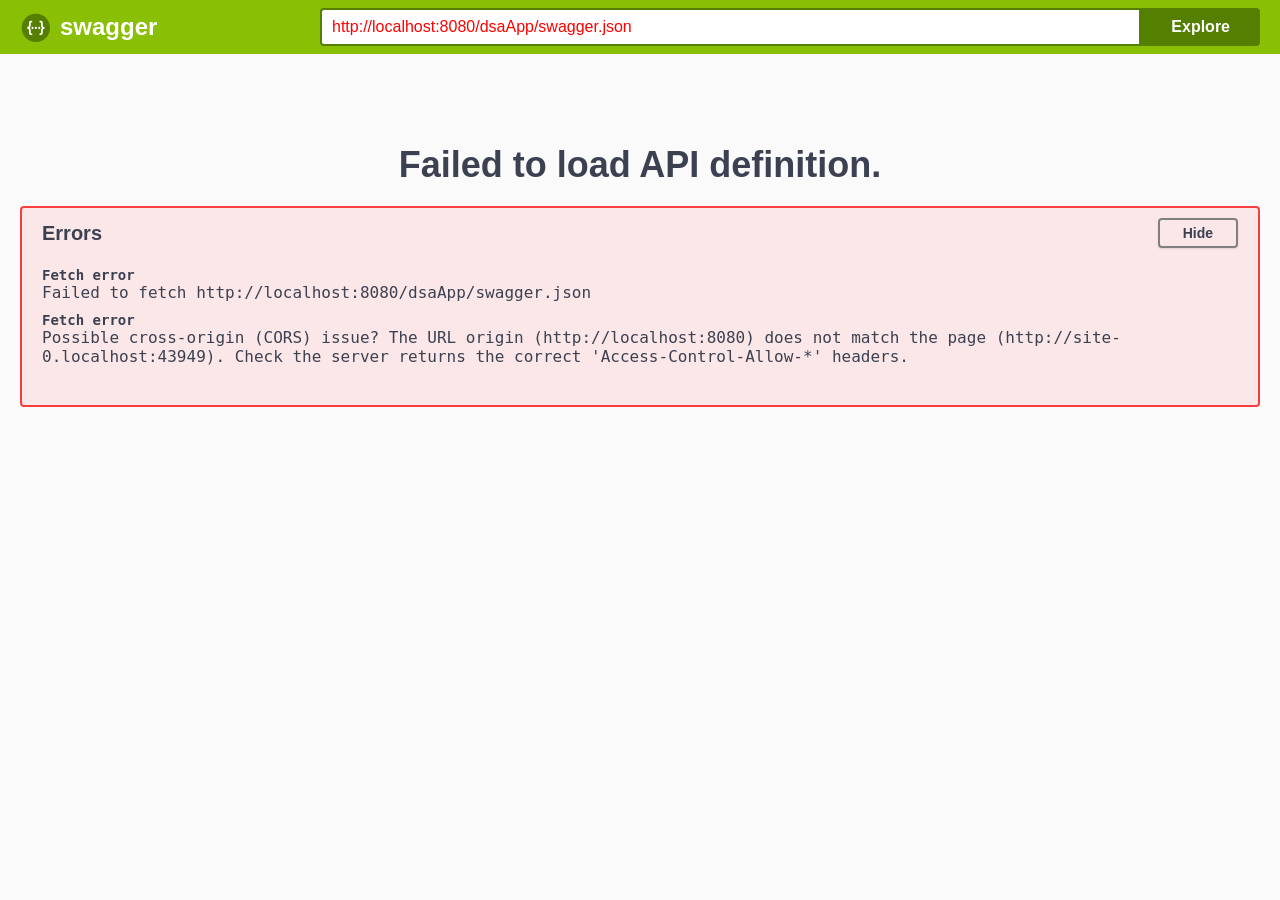
<file: BackEndIntelliJ/public/swagger/index.html>
<!-- HTML for static distribution bundle build -->
<!DOCTYPE html>
<html lang="en">
  <head>
    <meta charset="UTF-8">
    <title>Swagger UI</title>
    <link rel="stylesheet" type="text/css" href="./swagger-ui.css" >
    <link rel="icon" type="image/png" href="./favicon-32x32.png" sizes="32x32" />
    <link rel="icon" type="image/png" href="./favicon-16x16.png" sizes="16x16" />
    <style>
      html
      {
        box-sizing: border-box;
        overflow: -moz-scrollbars-vertical;
        overflow-y: scroll;
      }

      *,
      *:before,
      *:after
      {
        box-sizing: inherit;
      }

      body
      {
        margin:0;
        background: #fafafa;
      }
    </style>
  </head>

  <body>
    <div id="swagger-ui"></div>

    <script src="./swagger-ui-bundle.js"> </script>
    <script src="./swagger-ui-standalone-preset.js"> </script>
    <script>
    window.onload = function() {

      // Build a system
      const ui = SwaggerUIBundle({
        url: "http://localhost:8080/dsaApp/swagger.json",
        dom_id: '#swagger-ui',
        deepLinking: true,
        presets: [
          SwaggerUIBundle.presets.apis,
          SwaggerUIStandalonePreset
        ],
        plugins: [
          SwaggerUIBundle.plugins.DownloadUrl
        ],
        layout: "StandaloneLayout"
      })

      window.ui = ui
    }
  </script>
  </body>
</html>
</file>
<file: BackEndIntelliJ/public/swagger/swagger-ui.css>
.swagger-ui{
  /*! normalize.css v7.0.0 | MIT License | github.com/necolas/normalize.css */font-family:sans-serif;color:#3b4151}.swagger-ui html{line-height:1.15;-ms-text-size-adjust:100%;-webkit-text-size-adjust:100%}.swagger-ui body{margin:0}.swagger-ui article,.swagger-ui aside,.swagger-ui footer,.swagger-ui header,.swagger-ui nav,.swagger-ui section{display:block}.swagger-ui h1{font-size:2em;margin:.67em 0}.swagger-ui figcaption,.swagger-ui figure,.swagger-ui main{display:block}.swagger-ui figure{margin:1em 40px}.swagger-ui hr{-webkit-box-sizing:content-box;box-sizing:content-box;height:0;overflow:visible}.swagger-ui pre{font-family:monospace,monospace;font-size:1em}.swagger-ui a{background-color:transparent;-webkit-text-decoration-skip:objects}.swagger-ui abbr[title]{border-bottom:none;text-decoration:underline;-webkit-text-decoration:underline dotted;text-decoration:underline dotted}.swagger-ui b,.swagger-ui strong{font-weight:inherit;font-weight:bolder}.swagger-ui code,.swagger-ui kbd,.swagger-ui samp{font-family:monospace,monospace;font-size:1em}.swagger-ui dfn{font-style:italic}.swagger-ui mark{background-color:#ff0;color:#000}.swagger-ui small{font-size:80%}.swagger-ui sub,.swagger-ui sup{font-size:75%;line-height:0;position:relative;vertical-align:baseline}.swagger-ui sub{bottom:-.25em}.swagger-ui sup{top:-.5em}.swagger-ui audio,.swagger-ui video{display:inline-block}.swagger-ui audio:not([controls]){display:none;height:0}.swagger-ui img{border-style:none}.swagger-ui svg:not(:root){overflow:hidden}.swagger-ui button,.swagger-ui input,.swagger-ui optgroup,.swagger-ui select,.swagger-ui textarea{font-family:sans-serif;font-size:100%;line-height:1.15;margin:0}.swagger-ui button,.swagger-ui input{overflow:visible}.swagger-ui button,.swagger-ui select{text-transform:none}.swagger-ui [type=reset],.swagger-ui [type=submit],.swagger-ui button,.swagger-ui html [type=button]{-webkit-appearance:button}.swagger-ui [type=button]::-moz-focus-inner,.swagger-ui [type=reset]::-moz-focus-inner,.swagger-ui [type=submit]::-moz-focus-inner,.swagger-ui button::-moz-focus-inner{border-style:none;padding:0}.swagger-ui [type=button]:-moz-focusring,.swagger-ui [type=reset]:-moz-focusring,.swagger-ui [type=submit]:-moz-focusring,.swagger-ui button:-moz-focusring{outline:1px dotted ButtonText}.swagger-ui fieldset{padding:.35em .75em .625em}.swagger-ui legend{-webkit-box-sizing:border-box;box-sizing:border-box;color:inherit;display:table;max-width:100%;padding:0;white-space:normal}.swagger-ui progress{display:inline-block;vertical-align:baseline}.swagger-ui textarea{overflow:auto}.swagger-ui [type=checkbox],.swagger-ui [type=radio]{-webkit-box-sizing:border-box;box-sizing:border-box;padding:0}.swagger-ui [type=number]::-webkit-inner-spin-button,.swagger-ui [type=number]::-webkit-outer-spin-button{height:auto}.swagger-ui [type=search]{-webkit-appearance:textfield;outline-offset:-2px}.swagger-ui [type=search]::-webkit-search-cancel-button,.swagger-ui [type=search]::-webkit-search-decoration{-webkit-appearance:none}.swagger-ui ::-webkit-file-upload-button{-webkit-appearance:button;font:inherit}.swagger-ui details,.swagger-ui menu{display:block}.swagger-ui summary{display:list-item}.swagger-ui canvas{display:inline-block}.swagger-ui [hidden],.swagger-ui template{display:none}.swagger-ui .debug *{outline:1px solid gold}.swagger-ui .debug-white *{outline:1px solid #fff}.swagger-ui .debug-black *{outline:1px solid #000}.swagger-ui .debug-grid{background:transparent url([data-uri]) repeat 0 0}.swagger-ui .debug-grid-16{background:transparent url([data-uri]) repeat 0 0}.swagger-ui .debug-grid-8-solid{background:#fff url([data-uri]) repeat 0 0}.swagger-ui .debug-grid-16-solid{background:#fff url([data-uri]) repeat 0 0}.swagger-ui .border-box,.swagger-ui a,.swagger-ui article,.swagger-ui body,.swagger-ui code,.swagger-ui dd,.swagger-ui div,.swagger-ui dl,.swagger-ui dt,.swagger-ui fieldset,.swagger-ui footer,.swagger-ui form,.swagger-ui h1,.swagger-ui h2,.swagger-ui h3,.swagger-ui h4,.swagger-ui h5,.swagger-ui h6,.swagger-ui header,.swagger-ui html,.swagger-ui input[type=email],.swagger-ui input[type=number],.swagger-ui input[type=password],.swagger-ui input[type=tel],.swagger-ui input[type=text],.swagger-ui input[type=url],.swagger-ui legend,.swagger-ui li,.swagger-ui main,.swagger-ui ol,.swagger-ui p,.swagger-ui pre,.swagger-ui section,.swagger-ui table,.swagger-ui td,.swagger-ui textarea,.swagger-ui th,.swagger-ui tr,.swagger-ui ul{-webkit-box-sizing:border-box;box-sizing:border-box}.swagger-ui .aspect-ratio{height:0;position:relative}.swagger-ui .aspect-ratio--16x9{padding-bottom:56.25%}.swagger-ui .aspect-ratio--9x16{padding-bottom:177.77%}.swagger-ui .aspect-ratio--4x3{padding-bottom:75%}.swagger-ui .aspect-ratio--3x4{padding-bottom:133.33%}.swagger-ui .aspect-ratio--6x4{padding-bottom:66.6%}.swagger-ui .aspect-ratio--4x6{padding-bottom:150%}.swagger-ui .aspect-ratio--8x5{padding-bottom:62.5%}.swagger-ui .aspect-ratio--5x8{padding-bottom:160%}.swagger-ui .aspect-ratio--7x5{padding-bottom:71.42%}.swagger-ui .aspect-ratio--5x7{padding-bottom:140%}.swagger-ui .aspect-ratio--1x1{padding-bottom:100%}.swagger-ui .aspect-ratio--object{position:absolute;top:0;right:0;bottom:0;left:0;width:100%;height:100%;z-index:100}@media screen and (min-width:30em){.swagger-ui .aspect-ratio-ns{height:0;position:relative}.swagger-ui .aspect-ratio--16x9-ns{padding-bottom:56.25%}.swagger-ui .aspect-ratio--9x16-ns{padding-bottom:177.77%}.swagger-ui .aspect-ratio--4x3-ns{padding-bottom:75%}.swagger-ui .aspect-ratio--3x4-ns{padding-bottom:133.33%}.swagger-ui .aspect-ratio--6x4-ns{padding-bottom:66.6%}.swagger-ui .aspect-ratio--4x6-ns{padding-bottom:150%}.swagger-ui .aspect-ratio--8x5-ns{padding-bottom:62.5%}.swagger-ui .aspect-ratio--5x8-ns{padding-bottom:160%}.swagger-ui .aspect-ratio--7x5-ns{padding-bottom:71.42%}.swagger-ui .aspect-ratio--5x7-ns{padding-bottom:140%}.swagger-ui .aspect-ratio--1x1-ns{padding-bottom:100%}.swagger-ui .aspect-ratio--object-ns{position:absolute;top:0;right:0;bottom:0;left:0;width:100%;height:100%;z-index:100}}@media screen and (min-width:30em) and (max-width:60em){.swagger-ui .aspect-ratio-m{height:0;position:relative}.swagger-ui .aspect-ratio--16x9-m{padding-bottom:56.25%}.swagger-ui .aspect-ratio--9x16-m{padding-bottom:177.77%}.swagger-ui .aspect-ratio--4x3-m{padding-bottom:75%}.swagger-ui .aspect-ratio--3x4-m{padding-bottom:133.33%}.swagger-ui .aspect-ratio--6x4-m{padding-bottom:66.6%}.swagger-ui .aspect-ratio--4x6-m{padding-bottom:150%}.swagger-ui .aspect-ratio--8x5-m{padding-bottom:62.5%}.swagger-ui .aspect-ratio--5x8-m{padding-bottom:160%}.swagger-ui .aspect-ratio--7x5-m{padding-bottom:71.42%}.swagger-ui .aspect-ratio--5x7-m{padding-bottom:140%}.swagger-ui .aspect-ratio--1x1-m{padding-bottom:100%}.swagger-ui .aspect-ratio--object-m{position:absolute;top:0;right:0;bottom:0;left:0;width:100%;height:100%;z-index:100}}@media screen and (min-width:60em){.swagger-ui .aspect-ratio-l{height:0;position:relative}.swagger-ui .aspect-ratio--16x9-l{padding-bottom:56.25%}.swagger-ui .aspect-ratio--9x16-l{padding-bottom:177.77%}.swagger-ui .aspect-ratio--4x3-l{padding-bottom:75%}.swagger-ui .aspect-ratio--3x4-l{padding-bottom:133.33%}.swagger-ui .aspect-ratio--6x4-l{padding-bottom:66.6%}.swagger-ui .aspect-ratio--4x6-l{padding-bottom:150%}.swagger-ui .aspect-ratio--8x5-l{padding-bottom:62.5%}.swagger-ui .aspect-ratio--5x8-l{padding-bottom:160%}.swagger-ui .aspect-ratio--7x5-l{padding-bottom:71.42%}.swagger-ui .aspect-ratio--5x7-l{padding-bottom:140%}.swagger-ui .aspect-ratio--1x1-l{padding-bottom:100%}.swagger-ui .aspect-ratio--object-l{position:absolute;top:0;right:0;bottom:0;left:0;width:100%;height:100%;z-index:100}}.swagger-ui img{max-width:100%}.swagger-ui .cover{background-size:cover!important}.swagger-ui .contain{background-size:contain!important}@media screen and (min-width:30em){.swagger-ui .cover-ns{background-size:cover!important}.swagger-ui .contain-ns{background-size:contain!important}}@media screen and (min-width:30em) and (max-width:60em){.swagger-ui .cover-m{background-size:cover!important}.swagger-ui .contain-m{background-size:contain!important}}@media screen and (min-width:60em){.swagger-ui .cover-l{background-size:cover!important}.swagger-ui .contain-l{background-size:contain!important}}.swagger-ui .bg-center{background-repeat:no-repeat;background-position:50%}.swagger-ui .bg-top{background-repeat:no-repeat;background-position:top}.swagger-ui .bg-right{background-repeat:no-repeat;background-position:100%}.swagger-ui .bg-bottom{background-repeat:no-repeat;background-position:bottom}.swagger-ui .bg-left{background-repeat:no-repeat;background-position:0}@media screen and (min-width:30em){.swagger-ui .bg-center-ns{background-repeat:no-repeat;background-position:50%}.swagger-ui .bg-top-ns{background-repeat:no-repeat;background-position:top}.swagger-ui .bg-right-ns{background-repeat:no-repeat;background-position:100%}.swagger-ui .bg-bottom-ns{background-repeat:no-repeat;background-position:bottom}.swagger-ui .bg-left-ns{background-repeat:no-repeat;background-position:0}}@media screen and (min-width:30em) and (max-width:60em){.swagger-ui .bg-center-m{background-repeat:no-repeat;background-position:50%}.swagger-ui .bg-top-m{background-repeat:no-repeat;background-position:top}.swagger-ui .bg-right-m{background-repeat:no-repeat;background-position:100%}.swagger-ui .bg-bottom-m{background-repeat:no-repeat;background-position:bottom}.swagger-ui .bg-left-m{background-repeat:no-repeat;background-position:0}}@media screen and (min-width:60em){.swagger-ui .bg-center-l{background-repeat:no-repeat;background-position:50%}.swagger-ui .bg-top-l{background-repeat:no-repeat;background-position:top}.swagger-ui .bg-right-l{background-repeat:no-repeat;background-position:100%}.swagger-ui .bg-bottom-l{background-repeat:no-repeat;background-position:bottom}.swagger-ui .bg-left-l{background-repeat:no-repeat;background-position:0}}.swagger-ui .outline{outline:1px solid}.swagger-ui .outline-transparent{outline:1px solid transparent}.swagger-ui .outline-0{outline:0}@media screen and (min-width:30em){.swagger-ui .outline-ns{outline:1px solid}.swagger-ui .outline-transparent-ns{outline:1px solid transparent}.swagger-ui .outline-0-ns{outline:0}}@media screen and (min-width:30em) and (max-width:60em){.swagger-ui .outline-m{outline:1px solid}.swagger-ui .outline-transparent-m{outline:1px solid transparent}.swagger-ui .outline-0-m{outline:0}}@media screen and (min-width:60em){.swagger-ui .outline-l{outline:1px solid}.swagger-ui .outline-transparent-l{outline:1px solid transparent}.swagger-ui .outline-0-l{outline:0}}.swagger-ui .ba{border-style:solid;border-width:1px}.swagger-ui .bt{border-top-style:solid;border-top-width:1px}.swagger-ui .br{border-right-style:solid;border-right-width:1px}.swagger-ui .bb{border-bottom-style:solid;border-bottom-width:1px}.swagger-ui .bl{border-left-style:solid;border-left-width:1px}.swagger-ui .bn{border-style:none;border-width:0}@media screen and (min-width:30em){.swagger-ui .ba-ns{border-style:solid;border-width:1px}.swagger-ui .bt-ns{border-top-style:solid;border-top-width:1px}.swagger-ui .br-ns{border-right-style:solid;border-right-width:1px}.swagger-ui .bb-ns{border-bottom-style:solid;border-bottom-width:1px}.swagger-ui .bl-ns{border-left-style:solid;border-left-width:1px}.swagger-ui .bn-ns{border-style:none;border-width:0}}@media screen and (min-width:30em) and (max-width:60em){.swagger-ui .ba-m{border-style:solid;border-width:1px}.swagger-ui .bt-m{border-top-style:solid;border-top-width:1px}.swagger-ui .br-m{border-right-style:solid;border-right-width:1px}.swagger-ui .bb-m{border-bottom-style:solid;border-bottom-width:1px}.swagger-ui .bl-m{border-left-style:solid;border-left-width:1px}.swagger-ui .bn-m{border-style:none;border-width:0}}@media screen and (min-width:60em){.swagger-ui .ba-l{border-style:solid;border-width:1px}.swagger-ui .bt-l{border-top-style:solid;border-top-width:1px}.swagger-ui .br-l{border-right-style:solid;border-right-width:1px}.swagger-ui .bb-l{border-bottom-style:solid;border-bottom-width:1px}.swagger-ui .bl-l{border-left-style:solid;border-left-width:1px}.swagger-ui .bn-l{border-style:none;border-width:0}}.swagger-ui .b--black{border-color:#000}.swagger-ui .b--near-black{border-color:#111}.swagger-ui .b--dark-gray{border-color:#333}.swagger-ui .b--mid-gray{border-color:#555}.swagger-ui .b--gray{border-color:#777}.swagger-ui .b--silver{border-color:#999}.swagger-ui .b--light-silver{border-color:#aaa}.swagger-ui .b--moon-gray{border-color:#ccc}.swagger-ui .b--light-gray{border-color:#eee}.swagger-ui .b--near-white{border-color:#f4f4f4}.swagger-ui .b--white{border-color:#fff}.swagger-ui .b--white-90{border-color:hsla(0,0%,100%,.9)}.swagger-ui .b--white-80{border-color:hsla(0,0%,100%,.8)}.swagger-ui .b--white-70{border-color:hsla(0,0%,100%,.7)}.swagger-ui .b--white-60{border-color:hsla(0,0%,100%,.6)}.swagger-ui .b--white-50{border-color:hsla(0,0%,100%,.5)}.swagger-ui .b--white-40{border-color:hsla(0,0%,100%,.4)}.swagger-ui .b--white-30{border-color:hsla(0,0%,100%,.3)}.swagger-ui .b--white-20{border-color:hsla(0,0%,100%,.2)}.swagger-ui .b--white-10{border-color:hsla(0,0%,100%,.1)}.swagger-ui .b--white-05{border-color:hsla(0,0%,100%,.05)}.swagger-ui .b--white-025{border-color:hsla(0,0%,100%,.025)}.swagger-ui .b--white-0125{border-color:hsla(0,0%,100%,.0125)}.swagger-ui .b--black-90{border-color:rgba(0,0,0,.9)}.swagger-ui .b--black-80{border-color:rgba(0,0,0,.8)}.swagger-ui .b--black-70{border-color:rgba(0,0,0,.7)}.swagger-ui .b--black-60{border-color:rgba(0,0,0,.6)}.swagger-ui .b--black-50{border-color:rgba(0,0,0,.5)}.swagger-ui .b--black-40{border-color:rgba(0,0,0,.4)}.swagger-ui .b--black-30{border-color:rgba(0,0,0,.3)}.swagger-ui .b--black-20{border-color:rgba(0,0,0,.2)}.swagger-ui .b--black-10{border-color:rgba(0,0,0,.1)}.swagger-ui .b--black-05{border-color:rgba(0,0,0,.05)}.swagger-ui .b--black-025{border-color:rgba(0,0,0,.025)}.swagger-ui .b--black-0125{border-color:rgba(0,0,0,.0125)}.swagger-ui .b--dark-red{border-color:#e7040f}.swagger-ui .b--red{border-color:#ff4136}.swagger-ui .b--light-red{border-color:#ff725c}.swagger-ui .b--orange{border-color:#ff6300}.swagger-ui .b--gold{border-color:#ffb700}.swagger-ui .b--yellow{border-color:gold}.swagger-ui .b--light-yellow{border-color:#fbf1a9}.swagger-ui .b--purple{border-color:#5e2ca5}.swagger-ui .b--light-purple{border-color:#a463f2}.swagger-ui .b--dark-pink{border-color:#d5008f}.swagger-ui .b--hot-pink{border-color:#ff41b4}.swagger-ui .b--pink{border-color:#ff80cc}.swagger-ui .b--light-pink{border-color:#ffa3d7}.swagger-ui .b--dark-green{border-color:#137752}.swagger-ui .b--green{border-color:#19a974}.swagger-ui .b--light-green{border-color:#9eebcf}.swagger-ui .b--navy{border-color:#001b44}.swagger-ui .b--dark-blue{border-color:#00449e}.swagger-ui .b--blue{border-color:#357edd}.swagger-ui .b--light-blue{border-color:#96ccff}.swagger-ui .b--lightest-blue{border-color:#cdecff}.swagger-ui .b--washed-blue{border-color:#f6fffe}.swagger-ui .b--washed-green{border-color:#e8fdf5}.swagger-ui .b--washed-yellow{border-color:#fffceb}.swagger-ui .b--washed-red{border-color:#ffdfdf}.swagger-ui .b--transparent{border-color:transparent}.swagger-ui .b--inherit{border-color:inherit}.swagger-ui .br0{border-radius:0}.swagger-ui .br1{border-radius:.125rem}.swagger-ui .br2{border-radius:.25rem}.swagger-ui .br3{border-radius:.5rem}.swagger-ui .br4{border-radius:1rem}.swagger-ui .br-100{border-radius:100%}.swagger-ui .br-pill{border-radius:9999px}.swagger-ui .br--bottom{border-top-left-radius:0;border-top-right-radius:0}.swagger-ui .br--top{border-bottom-left-radius:0;border-bottom-right-radius:0}.swagger-ui .br--right{border-top-left-radius:0;border-bottom-left-radius:0}.swagger-ui .br--left{border-top-right-radius:0;border-bottom-right-radius:0}@media screen and (min-width:30em){.swagger-ui .br0-ns{border-radius:0}.swagger-ui .br1-ns{border-radius:.125rem}.swagger-ui .br2-ns{border-radius:.25rem}.swagger-ui .br3-ns{border-radius:.5rem}.swagger-ui .br4-ns{border-radius:1rem}.swagger-ui .br-100-ns{border-radius:100%}.swagger-ui .br-pill-ns{border-radius:9999px}.swagger-ui .br--bottom-ns{border-top-left-radius:0;border-top-right-radius:0}.swagger-ui .br--top-ns{border-bottom-left-radius:0;border-bottom-right-radius:0}.swagger-ui .br--right-ns{border-top-left-radius:0;border-bottom-left-radius:0}.swagger-ui .br--left-ns{border-top-right-radius:0;border-bottom-right-radius:0}}@media screen and (min-width:30em) and (max-width:60em){.swagger-ui .br0-m{border-radius:0}.swagger-ui .br1-m{border-radius:.125rem}.swagger-ui .br2-m{border-radius:.25rem}.swagger-ui .br3-m{border-radius:.5rem}.swagger-ui .br4-m{border-radius:1rem}.swagger-ui .br-100-m{border-radius:100%}.swagger-ui .br-pill-m{border-radius:9999px}.swagger-ui .br--bottom-m{border-top-left-radius:0;border-top-right-radius:0}.swagger-ui .br--top-m{border-bottom-left-radius:0;border-bottom-right-radius:0}.swagger-ui .br--right-m{border-top-left-radius:0;border-bottom-left-radius:0}.swagger-ui .br--left-m{border-top-right-radius:0;border-bottom-right-radius:0}}@media screen and (min-width:60em){.swagger-ui .br0-l{border-radius:0}.swagger-ui .br1-l{border-radius:.125rem}.swagger-ui .br2-l{border-radius:.25rem}.swagger-ui .br3-l{border-radius:.5rem}.swagger-ui .br4-l{border-radius:1rem}.swagger-ui .br-100-l{border-radius:100%}.swagger-ui .br-pill-l{border-radius:9999px}.swagger-ui .br--bottom-l{border-radius-top-left:0;border-radius-top-right:0}.swagger-ui .br--top-l{border-bottom-left-radius:0;border-bottom-right-radius:0}.swagger-ui .br--right-l{border-top-left-radius:0;border-bottom-left-radius:0}.swagger-ui .br--left-l{border-top-right-radius:0;border-bottom-right-radius:0}}.swagger-ui .b--dotted{border-style:dotted}.swagger-ui .b--dashed{border-style:dashed}.swagger-ui .b--solid{border-style:solid}.swagger-ui .b--none{border-style:none}@media screen and (min-width:30em){.swagger-ui .b--dotted-ns{border-style:dotted}.swagger-ui .b--dashed-ns{border-style:dashed}.swagger-ui .b--solid-ns{border-style:solid}.swagger-ui .b--none-ns{border-style:none}}@media screen and (min-width:30em) and (max-width:60em){.swagger-ui .b--dotted-m{border-style:dotted}.swagger-ui .b--dashed-m{border-style:dashed}.swagger-ui .b--solid-m{border-style:solid}.swagger-ui .b--none-m{border-style:none}}@media screen and (min-width:60em){.swagger-ui .b--dotted-l{border-style:dotted}.swagger-ui .b--dashed-l{border-style:dashed}.swagger-ui .b--solid-l{border-style:solid}.swagger-ui .b--none-l{border-style:none}}.swagger-ui .bw0{border-width:0}.swagger-ui .bw1{border-width:.125rem}.swagger-ui .bw2{border-width:.25rem}.swagger-ui .bw3{border-width:.5rem}.swagger-ui .bw4{border-width:1rem}.swagger-ui .bw5{border-width:2rem}.swagger-ui .bt-0{border-top-width:0}.swagger-ui .br-0{border-right-width:0}.swagger-ui .bb-0{border-bottom-width:0}.swagger-ui .bl-0{border-left-width:0}@media screen and (min-width:30em){.swagger-ui .bw0-ns{border-width:0}.swagger-ui .bw1-ns{border-width:.125rem}.swagger-ui .bw2-ns{border-width:.25rem}.swagger-ui .bw3-ns{border-width:.5rem}.swagger-ui .bw4-ns{border-width:1rem}.swagger-ui .bw5-ns{border-width:2rem}.swagger-ui .bt-0-ns{border-top-width:0}.swagger-ui .br-0-ns{border-right-width:0}.swagger-ui .bb-0-ns{border-bottom-width:0}.swagger-ui .bl-0-ns{border-left-width:0}}@media screen and (min-width:30em) and (max-width:60em){.swagger-ui .bw0-m{border-width:0}.swagger-ui .bw1-m{border-width:.125rem}.swagger-ui .bw2-m{border-width:.25rem}.swagger-ui .bw3-m{border-width:.5rem}.swagger-ui .bw4-m{border-width:1rem}.swagger-ui .bw5-m{border-width:2rem}.swagger-ui .bt-0-m{border-top-width:0}.swagger-ui .br-0-m{border-right-width:0}.swagger-ui .bb-0-m{border-bottom-width:0}.swagger-ui .bl-0-m{border-left-width:0}}@media screen and (min-width:60em){.swagger-ui .bw0-l{border-width:0}.swagger-ui .bw1-l{border-width:.125rem}.swagger-ui .bw2-l{border-width:.25rem}.swagger-ui .bw3-l{border-width:.5rem}.swagger-ui .bw4-l{border-width:1rem}.swagger-ui .bw5-l{border-width:2rem}.swagger-ui .bt-0-l{border-top-width:0}.swagger-ui .br-0-l{border-right-width:0}.swagger-ui .bb-0-l{border-bottom-width:0}.swagger-ui .bl-0-l{border-left-width:0}}.swagger-ui .shadow-1{-webkit-box-shadow:0 0 4px 2px rgba(0,0,0,.2);box-shadow:0 0 4px 2px rgba(0,0,0,.2)}.swagger-ui .shadow-2{-webkit-box-shadow:0 0 8px 2px rgba(0,0,0,.2);box-shadow:0 0 8px 2px rgba(0,0,0,.2)}.swagger-ui .shadow-3{-webkit-box-shadow:2px 2px 4px 2px rgba(0,0,0,.2);box-shadow:2px 2px 4px 2px rgba(0,0,0,.2)}.swagger-ui .shadow-4{-webkit-box-shadow:2px 2px 8px 0 rgba(0,0,0,.2);box-shadow:2px 2px 8px 0 rgba(0,0,0,.2)}.swagger-ui .shadow-5{-webkit-box-shadow:4px 4px 8px 0 rgba(0,0,0,.2);box-shadow:4px 4px 8px 0 rgba(0,0,0,.2)}@media screen and (min-width:30em){.swagger-ui .shadow-1-ns{-webkit-box-shadow:0 0 4px 2px rgba(0,0,0,.2);box-shadow:0 0 4px 2px rgba(0,0,0,.2)}.swagger-ui .shadow-2-ns{-webkit-box-shadow:0 0 8px 2px rgba(0,0,0,.2);box-shadow:0 0 8px 2px rgba(0,0,0,.2)}.swagger-ui .shadow-3-ns{-webkit-box-shadow:2px 2px 4px 2px rgba(0,0,0,.2);box-shadow:2px 2px 4px 2px rgba(0,0,0,.2)}.swagger-ui .shadow-4-ns{-webkit-box-shadow:2px 2px 8px 0 rgba(0,0,0,.2);box-shadow:2px 2px 8px 0 rgba(0,0,0,.2)}.swagger-ui .shadow-5-ns{-webkit-box-shadow:4px 4px 8px 0 rgba(0,0,0,.2);box-shadow:4px 4px 8px 0 rgba(0,0,0,.2)}}@media screen and (min-width:30em) and (max-width:60em){.swagger-ui .shadow-1-m{-webkit-box-shadow:0 0 4px 2px rgba(0,0,0,.2);box-shadow:0 0 4px 2px rgba(0,0,0,.2)}.swagger-ui .shadow-2-m{-webkit-box-shadow:0 0 8px 2px rgba(0,0,0,.2);box-shadow:0 0 8px 2px rgba(0,0,0,.2)}.swagger-ui .shadow-3-m{-webkit-box-shadow:2px 2px 4px 2px rgba(0,0,0,.2);box-shadow:2px 2px 4px 2px rgba(0,0,0,.2)}.swagger-ui .shadow-4-m{-webkit-box-shadow:2px 2px 8px 0 rgba(0,0,0,.2);box-shadow:2px 2px 8px 0 rgba(0,0,0,.2)}.swagger-ui .shadow-5-m{-webkit-box-shadow:4px 4px 8px 0 rgba(0,0,0,.2);box-shadow:4px 4px 8px 0 rgba(0,0,0,.2)}}@media screen and (min-width:60em){.swagger-ui .shadow-1-l{-webkit-box-shadow:0 0 4px 2px rgba(0,0,0,.2);box-shadow:0 0 4px 2px rgba(0,0,0,.2)}.swagger-ui .shadow-2-l{-webkit-box-shadow:0 0 8px 2px rgba(0,0,0,.2);box-shadow:0 0 8px 2px rgba(0,0,0,.2)}.swagger-ui .shadow-3-l{-webkit-box-shadow:2px 2px 4px 2px rgba(0,0,0,.2);box-shadow:2px 2px 4px 2px rgba(0,0,0,.2)}.swagger-ui .shadow-4-l{-webkit-box-shadow:2px 2px 8px 0 rgba(0,0,0,.2);box-shadow:2px 2px 8px 0 rgba(0,0,0,.2)}.swagger-ui .shadow-5-l{-webkit-box-shadow:4px 4px 8px 0 rgba(0,0,0,.2);box-shadow:4px 4px 8px 0 rgba(0,0,0,.2)}}.swagger-ui .pre{overflow-x:auto;overflow-y:hidden;overflow:scroll}.swagger-ui .top-0{top:0}.swagger-ui .right-0{right:0}.swagger-ui .bottom-0{bottom:0}.swagger-ui .left-0{left:0}.swagger-ui .top-1{top:1rem}.swagger-ui .right-1{right:1rem}.swagger-ui .bottom-1{bottom:1rem}.swagger-ui .left-1{left:1rem}.swagger-ui .top-2{top:2rem}.swagger-ui .right-2{right:2rem}.swagger-ui .bottom-2{bottom:2rem}.swagger-ui .left-2{left:2rem}.swagger-ui .top--1{top:-1rem}.swagger-ui .right--1{right:-1rem}.swagger-ui .bottom--1{bottom:-1rem}.swagger-ui .left--1{left:-1rem}.swagger-ui .top--2{top:-2rem}.swagger-ui .right--2{right:-2rem}.swagger-ui .bottom--2{bottom:-2rem}.swagger-ui .left--2{left:-2rem}.swagger-ui .absolute--fill{top:0;right:0;bottom:0;left:0}@media screen and (min-width:30em){.swagger-ui .top-0-ns{top:0}.swagger-ui .left-0-ns{left:0}.swagger-ui .right-0-ns{right:0}.swagger-ui .bottom-0-ns{bottom:0}.swagger-ui .top-1-ns{top:1rem}.swagger-ui .left-1-ns{left:1rem}.swagger-ui .right-1-ns{right:1rem}.swagger-ui .bottom-1-ns{bottom:1rem}.swagger-ui .top-2-ns{top:2rem}.swagger-ui .left-2-ns{left:2rem}.swagger-ui .right-2-ns{right:2rem}.swagger-ui .bottom-2-ns{bottom:2rem}.swagger-ui .top--1-ns{top:-1rem}.swagger-ui .right--1-ns{right:-1rem}.swagger-ui .bottom--1-ns{bottom:-1rem}.swagger-ui .left--1-ns{left:-1rem}.swagger-ui .top--2-ns{top:-2rem}.swagger-ui .right--2-ns{right:-2rem}.swagger-ui .bottom--2-ns{bottom:-2rem}.swagger-ui .left--2-ns{left:-2rem}.swagger-ui .absolute--fill-ns{top:0;right:0;bottom:0;left:0}}@media screen and (min-width:30em) and (max-width:60em){.swagger-ui .top-0-m{top:0}.swagger-ui .left-0-m{left:0}.swagger-ui .right-0-m{right:0}.swagger-ui .bottom-0-m{bottom:0}.swagger-ui .top-1-m{top:1rem}.swagger-ui .left-1-m{left:1rem}.swagger-ui .right-1-m{right:1rem}.swagger-ui .bottom-1-m{bottom:1rem}.swagger-ui .top-2-m{top:2rem}.swagger-ui .left-2-m{left:2rem}.swagger-ui .right-2-m{right:2rem}.swagger-ui .bottom-2-m{bottom:2rem}.swagger-ui .top--1-m{top:-1rem}.swagger-ui .right--1-m{right:-1rem}.swagger-ui .bottom--1-m{bottom:-1rem}.swagger-ui .left--1-m{left:-1rem}.swagger-ui .top--2-m{top:-2rem}.swagger-ui .right--2-m{right:-2rem}.swagger-ui .bottom--2-m{bottom:-2rem}.swagger-ui .left--2-m{left:-2rem}.swagger-ui .absolute--fill-m{top:0;right:0;bottom:0;left:0}}@media screen and (min-width:60em){.swagger-ui .top-0-l{top:0}.swagger-ui .left-0-l{left:0}.swagger-ui .right-0-l{right:0}.swagger-ui .bottom-0-l{bottom:0}.swagger-ui .top-1-l{top:1rem}.swagger-ui .left-1-l{left:1rem}.swagger-ui .right-1-l{right:1rem}.swagger-ui .bottom-1-l{bottom:1rem}.swagger-ui .top-2-l{top:2rem}.swagger-ui .left-2-l{left:2rem}.swagger-ui .right-2-l{right:2rem}.swagger-ui .bottom-2-l{bottom:2rem}.swagger-ui .top--1-l{top:-1rem}.swagger-ui .right--1-l{right:-1rem}.swagger-ui .bottom--1-l{bottom:-1rem}.swagger-ui .left--1-l{left:-1rem}.swagger-ui .top--2-l{top:-2rem}.swagger-ui .right--2-l{right:-2rem}.swagger-ui .bottom--2-l{bottom:-2rem}.swagger-ui .left--2-l{left:-2rem}.swagger-ui .absolute--fill-l{top:0;right:0;bottom:0;left:0}}.swagger-ui .cf:after,.swagger-ui .cf:before{content:" ";display:table}.swagger-ui .cf:after{clear:both}.swagger-ui .cf{*zoom:1}.swagger-ui .cl{clear:left}.swagger-ui .cr{clear:right}.swagger-ui .cb{clear:both}.swagger-ui .cn{clear:none}@media screen and (min-width:30em){.swagger-ui .cl-ns{clear:left}.swagger-ui .cr-ns{clear:right}.swagger-ui .cb-ns{clear:both}.swagger-ui .cn-ns{clear:none}}@media screen and (min-width:30em) and (max-width:60em){.swagger-ui .cl-m{clear:left}.swagger-ui .cr-m{clear:right}.swagger-ui .cb-m{clear:both}.swagger-ui .cn-m{clear:none}}@media screen and (min-width:60em){.swagger-ui .cl-l{clear:left}.swagger-ui .cr-l{clear:right}.swagger-ui .cb-l{clear:both}.swagger-ui .cn-l{clear:none}}.swagger-ui .dn{display:none}.swagger-ui .di{display:inline}.swagger-ui .db{display:block}.swagger-ui .dib{display:inline-block}.swagger-ui .dit{display:inline-table}.swagger-ui .dt{display:table}.swagger-ui .dtc{display:table-cell}.swagger-ui .dt-row{display:table-row}.swagger-ui .dt-row-group{display:table-row-group}.swagger-ui .dt-column{display:table-column}.swagger-ui .dt-column-group{display:table-column-group}.swagger-ui .dt--fixed{table-layout:fixed;width:100%}@media screen and (min-width:30em){.swagger-ui .dn-ns{display:none}.swagger-ui .di-ns{display:inline}.swagger-ui .db-ns{display:block}.swagger-ui .dib-ns{display:inline-block}.swagger-ui .dit-ns{display:inline-table}.swagger-ui .dt-ns{display:table}.swagger-ui .dtc-ns{display:table-cell}.swagger-ui .dt-row-ns{display:table-row}.swagger-ui .dt-row-group-ns{display:table-row-group}.swagger-ui .dt-column-ns{display:table-column}.swagger-ui .dt-column-group-ns{display:table-column-group}.swagger-ui .dt--fixed-ns{table-layout:fixed;width:100%}}@media screen and (min-width:30em) and (max-width:60em){.swagger-ui .dn-m{display:none}.swagger-ui .di-m{display:inline}.swagger-ui .db-m{display:block}.swagger-ui .dib-m{display:inline-block}.swagger-ui .dit-m{display:inline-table}.swagger-ui .dt-m{display:table}.swagger-ui .dtc-m{display:table-cell}.swagger-ui .dt-row-m{display:table-row}.swagger-ui .dt-row-group-m{display:table-row-group}.swagger-ui .dt-column-m{display:table-column}.swagger-ui .dt-column-group-m{display:table-column-group}.swagger-ui .dt--fixed-m{table-layout:fixed;width:100%}}@media screen and (min-width:60em){.swagger-ui .dn-l{display:none}.swagger-ui .di-l{display:inline}.swagger-ui .db-l{display:block}.swagger-ui .dib-l{display:inline-block}.swagger-ui .dit-l{display:inline-table}.swagger-ui .dt-l{display:table}.swagger-ui .dtc-l{display:table-cell}.swagger-ui .dt-row-l{display:table-row}.swagger-ui .dt-row-group-l{display:table-row-group}.swagger-ui .dt-column-l{display:table-column}.swagger-ui .dt-column-group-l{display:table-column-group}.swagger-ui .dt--fixed-l{table-layout:fixed;width:100%}}.swagger-ui .flex{display:-webkit-box;display:-ms-flexbox;display:flex}.swagger-ui .inline-flex{display:-webkit-inline-box;display:-ms-inline-flexbox;display:inline-flex}.swagger-ui .flex-auto{-webkit-box-flex:1;-ms-flex:1 1 auto;flex:1 1 auto;min-width:0;min-height:0}.swagger-ui .flex-none{-webkit-box-flex:0;-ms-flex:none;flex:none}.swagger-ui .flex-column{-webkit-box-orient:vertical;-webkit-box-direction:normal;-ms-flex-direction:column;flex-direction:column}.swagger-ui .flex-row{-webkit-box-orient:horizontal;-webkit-box-direction:normal;-ms-flex-direction:row;flex-direction:row}.swagger-ui .flex-wrap{-ms-flex-wrap:wrap;flex-wrap:wrap}.swagger-ui .flex-nowrap{-ms-flex-wrap:nowrap;flex-wrap:nowrap}.swagger-ui .flex-wrap-reverse{-ms-flex-wrap:wrap-reverse;flex-wrap:wrap-reverse}.swagger-ui .flex-column-reverse{-webkit-box-orient:vertical;-webkit-box-direction:reverse;-ms-flex-direction:column-reverse;flex-direction:column-reverse}.swagger-ui .flex-row-reverse{-webkit-box-orient:horizontal;-webkit-box-direction:reverse;-ms-flex-direction:row-reverse;flex-direction:row-reverse}.swagger-ui .items-start{-webkit-box-align:start;-ms-flex-align:start;align-items:flex-start}.swagger-ui .items-end{-webkit-box-align:end;-ms-flex-align:end;align-items:flex-end}.swagger-ui .items-center{-webkit-box-align:center;-ms-flex-align:center;align-items:center}.swagger-ui .items-baseline{-webkit-box-align:baseline;-ms-flex-align:baseline;align-items:baseline}.swagger-ui .items-stretch{-webkit-box-align:stretch;-ms-flex-align:stretch;align-items:stretch}.swagger-ui .self-start{-ms-flex-item-align:start;align-self:flex-start}.swagger-ui .self-end{-ms-flex-item-align:end;align-self:flex-end}.swagger-ui .self-center{-ms-flex-item-align:center;align-self:center}.swagger-ui .self-baseline{-ms-flex-item-align:baseline;align-self:baseline}.swagger-ui .self-stretch{-ms-flex-item-align:stretch;align-self:stretch}.swagger-ui .justify-start{-webkit-box-pack:start;-ms-flex-pack:start;justify-content:flex-start}.swagger-ui .justify-end{-webkit-box-pack:end;-ms-flex-pack:end;justify-content:flex-end}.swagger-ui .justify-center{-webkit-box-pack:center;-ms-flex-pack:center;justify-content:center}.swagger-ui .justify-between{-webkit-box-pack:justify;-ms-flex-pack:justify;justify-content:space-between}.swagger-ui .justify-around{-ms-flex-pack:distribute;justify-content:space-around}.swagger-ui .content-start{-ms-flex-line-pack:start;align-content:flex-start}.swagger-ui .content-end{-ms-flex-line-pack:end;align-content:flex-end}.swagger-ui .content-center{-ms-flex-line-pack:center;align-content:center}.swagger-ui .content-between{-ms-flex-line-pack:justify;align-content:space-between}.swagger-ui .content-around{-ms-flex-line-pack:distribute;align-content:space-around}.swagger-ui .content-stretch{-ms-flex-line-pack:stretch;align-content:stretch}.swagger-ui .order-0{-webkit-box-ordinal-group:1;-ms-flex-order:0;order:0}.swagger-ui .order-1{-webkit-box-ordinal-group:2;-ms-flex-order:1;order:1}.swagger-ui .order-2{-webkit-box-ordinal-group:3;-ms-flex-order:2;order:2}.swagger-ui .order-3{-webkit-box-ordinal-group:4;-ms-flex-order:3;order:3}.swagger-ui .order-4{-webkit-box-ordinal-group:5;-ms-flex-order:4;order:4}.swagger-ui .order-5{-webkit-box-ordinal-group:6;-ms-flex-order:5;order:5}.swagger-ui .order-6{-webkit-box-ordinal-group:7;-ms-flex-order:6;order:6}.swagger-ui .order-7{-webkit-box-ordinal-group:8;-ms-flex-order:7;order:7}.swagger-ui .order-8{-webkit-box-ordinal-group:9;-ms-flex-order:8;order:8}.swagger-ui .order-last{-webkit-box-ordinal-group:100000;-ms-flex-order:99999;order:99999}.swagger-ui .flex-grow-0{-webkit-box-flex:0;-ms-flex-positive:0;flex-grow:0}.swagger-ui .flex-grow-1{-webkit-box-flex:1;-ms-flex-positive:1;flex-grow:1}.swagger-ui .flex-shrink-0{-ms-flex-negative:0;flex-shrink:0}.swagger-ui .flex-shrink-1{-ms-flex-negative:1;flex-shrink:1}@media screen and (min-width:30em){.swagger-ui .flex-ns{display:-webkit-box;display:-ms-flexbox;display:flex}.swagger-ui .inline-flex-ns{display:-webkit-inline-box;display:-ms-inline-flexbox;display:inline-flex}.swagger-ui .flex-auto-ns{-webkit-box-flex:1;-ms-flex:1 1 auto;flex:1 1 auto;min-width:0;min-height:0}.swagger-ui .flex-none-ns{-webkit-box-flex:0;-ms-flex:none;flex:none}.swagger-ui .flex-column-ns{-webkit-box-orient:vertical;-webkit-box-direction:normal;-ms-flex-direction:column;flex-direction:column}.swagger-ui .flex-row-ns{-webkit-box-orient:horizontal;-webkit-box-direction:normal;-ms-flex-direction:row;flex-direction:row}.swagger-ui .flex-wrap-ns{-ms-flex-wrap:wrap;flex-wrap:wrap}.swagger-ui .flex-nowrap-ns{-ms-flex-wrap:nowrap;flex-wrap:nowrap}.swagger-ui .flex-wrap-reverse-ns{-ms-flex-wrap:wrap-reverse;flex-wrap:wrap-reverse}.swagger-ui .flex-column-reverse-ns{-webkit-box-orient:vertical;-webkit-box-direction:reverse;-ms-flex-direction:column-reverse;flex-direction:column-reverse}.swagger-ui .flex-row-reverse-ns{-webkit-box-orient:horizontal;-webkit-box-direction:reverse;-ms-flex-direction:row-reverse;flex-direction:row-reverse}.swagger-ui .items-start-ns{-webkit-box-align:start;-ms-flex-align:start;align-items:flex-start}.swagger-ui .items-end-ns{-webkit-box-align:end;-ms-flex-align:end;align-items:flex-end}.swagger-ui .items-center-ns{-webkit-box-align:center;-ms-flex-align:center;align-items:center}.swagger-ui .items-baseline-ns{-webkit-box-align:baseline;-ms-flex-align:baseline;align-items:baseline}.swagger-ui .items-stretch-ns{-webkit-box-align:stretch;-ms-flex-align:stretch;align-items:stretch}.swagger-ui .self-start-ns{-ms-flex-item-align:start;align-self:flex-start}.swagger-ui .self-end-ns{-ms-flex-item-align:end;align-self:flex-end}.swagger-ui .self-center-ns{-ms-flex-item-align:center;align-self:center}.swagger-ui .self-baseline-ns{-ms-flex-item-align:baseline;align-self:baseline}.swagger-ui .self-stretch-ns{-ms-flex-item-align:stretch;align-self:stretch}.swagger-ui .justify-start-ns{-webkit-box-pack:start;-ms-flex-pack:start;justify-content:flex-start}.swagger-ui .justify-end-ns{-webkit-box-pack:end;-ms-flex-pack:end;justify-content:flex-end}.swagger-ui .justify-center-ns{-webkit-box-pack:center;-ms-flex-pack:center;justify-content:center}.swagger-ui .justify-between-ns{-webkit-box-pack:justify;-ms-flex-pack:justify;justify-content:space-between}.swagger-ui .justify-around-ns{-ms-flex-pack:distribute;justify-content:space-around}.swagger-ui .content-start-ns{-ms-flex-line-pack:start;align-content:flex-start}.swagger-ui .content-end-ns{-ms-flex-line-pack:end;align-content:flex-end}.swagger-ui .content-center-ns{-ms-flex-line-pack:center;align-content:center}.swagger-ui .content-between-ns{-ms-flex-line-pack:justify;align-content:space-between}.swagger-ui .content-around-ns{-ms-flex-line-pack:distribute;align-content:space-around}.swagger-ui .content-stretch-ns{-ms-flex-line-pack:stretch;align-content:stretch}.swagger-ui .order-0-ns{-webkit-box-ordinal-group:1;-ms-flex-order:0;order:0}.swagger-ui .order-1-ns{-webkit-box-ordinal-group:2;-ms-flex-order:1;order:1}.swagger-ui .order-2-ns{-webkit-box-ordinal-group:3;-ms-flex-order:2;order:2}.swagger-ui .order-3-ns{-webkit-box-ordinal-group:4;-ms-flex-order:3;order:3}.swagger-ui .order-4-ns{-webkit-box-ordinal-group:5;-ms-flex-order:4;order:4}.swagger-ui .order-5-ns{-webkit-box-ordinal-group:6;-ms-flex-order:5;order:5}.swagger-ui .order-6-ns{-webkit-box-ordinal-group:7;-ms-flex-order:6;order:6}.swagger-ui .order-7-ns{-webkit-box-ordinal-group:8;-ms-flex-order:7;order:7}.swagger-ui .order-8-ns{-webkit-box-ordinal-group:9;-ms-flex-order:8;order:8}.swagger-ui .order-last-ns{-webkit-box-ordinal-group:100000;-ms-flex-order:99999;order:99999}.swagger-ui .flex-grow-0-ns{-webkit-box-flex:0;-ms-flex-positive:0;flex-grow:0}.swagger-ui .flex-grow-1-ns{-webkit-box-flex:1;-ms-flex-positive:1;flex-grow:1}.swagger-ui .flex-shrink-0-ns{-ms-flex-negative:0;flex-shrink:0}.swagger-ui .flex-shrink-1-ns{-ms-flex-negative:1;flex-shrink:1}}@media screen and (min-width:30em) and (max-width:60em){.swagger-ui .flex-m{display:-webkit-box;display:-ms-flexbox;display:flex}.swagger-ui .inline-flex-m{display:-webkit-inline-box;display:-ms-inline-flexbox;display:inline-flex}.swagger-ui .flex-auto-m{-webkit-box-flex:1;-ms-flex:1 1 auto;flex:1 1 auto;min-width:0;min-height:0}.swagger-ui .flex-none-m{-webkit-box-flex:0;-ms-flex:none;flex:none}.swagger-ui .flex-column-m{-webkit-box-orient:vertical;-webkit-box-direction:normal;-ms-flex-direction:column;flex-direction:column}.swagger-ui .flex-row-m{-webkit-box-orient:horizontal;-webkit-box-direction:normal;-ms-flex-direction:row;flex-direction:row}.swagger-ui .flex-wrap-m{-ms-flex-wrap:wrap;flex-wrap:wrap}.swagger-ui .flex-nowrap-m{-ms-flex-wrap:nowrap;flex-wrap:nowrap}.swagger-ui .flex-wrap-reverse-m{-ms-flex-wrap:wrap-reverse;flex-wrap:wrap-reverse}.swagger-ui .flex-column-reverse-m{-webkit-box-orient:vertical;-webkit-box-direction:reverse;-ms-flex-direction:column-reverse;flex-direction:column-reverse}.swagger-ui .flex-row-reverse-m{-webkit-box-orient:horizontal;-webkit-box-direction:reverse;-ms-flex-direction:row-reverse;flex-direction:row-reverse}.swagger-ui .items-start-m{-webkit-box-align:start;-ms-flex-align:start;align-items:flex-start}.swagger-ui .items-end-m{-webkit-box-align:end;-ms-flex-align:end;align-items:flex-end}.swagger-ui .items-center-m{-webkit-box-align:center;-ms-flex-align:center;align-items:center}.swagger-ui .items-baseline-m{-webkit-box-align:baseline;-ms-flex-align:baseline;align-items:baseline}.swagger-ui .items-stretch-m{-webkit-box-align:stretch;-ms-flex-align:stretch;align-items:stretch}.swagger-ui .self-start-m{-ms-flex-item-align:start;align-self:flex-start}.swagger-ui .self-end-m{-ms-flex-item-align:end;align-self:flex-end}.swagger-ui .self-center-m{-ms-flex-item-align:center;align-self:center}.swagger-ui .self-baseline-m{-ms-flex-item-align:baseline;align-self:baseline}.swagger-ui .self-stretch-m{-ms-flex-item-align:stretch;align-self:stretch}.swagger-ui .justify-start-m{-webkit-box-pack:start;-ms-flex-pack:start;justify-content:flex-start}.swagger-ui .justify-end-m{-webkit-box-pack:end;-ms-flex-pack:end;justify-content:flex-end}.swagger-ui .justify-center-m{-webkit-box-pack:center;-ms-flex-pack:center;justify-content:center}.swagger-ui .justify-between-m{-webkit-box-pack:justify;-ms-flex-pack:justify;justify-content:space-between}.swagger-ui .justify-around-m{-ms-flex-pack:distribute;justify-content:space-around}.swagger-ui .content-start-m{-ms-flex-line-pack:start;align-content:flex-start}.swagger-ui .content-end-m{-ms-flex-line-pack:end;align-content:flex-end}.swagger-ui .content-center-m{-ms-flex-line-pack:center;align-content:center}.swagger-ui .content-between-m{-ms-flex-line-pack:justify;align-content:space-between}.swagger-ui .content-around-m{-ms-flex-line-pack:distribute;align-content:space-around}.swagger-ui .content-stretch-m{-ms-flex-line-pack:stretch;align-content:stretch}.swagger-ui .order-0-m{-webkit-box-ordinal-group:1;-ms-flex-order:0;order:0}.swagger-ui .order-1-m{-webkit-box-ordinal-group:2;-ms-flex-order:1;order:1}.swagger-ui .order-2-m{-webkit-box-ordinal-group:3;-ms-flex-order:2;order:2}.swagger-ui .order-3-m{-webkit-box-ordinal-group:4;-ms-flex-order:3;order:3}.swagger-ui .order-4-m{-webkit-box-ordinal-group:5;-ms-flex-order:4;order:4}.swagger-ui .order-5-m{-webkit-box-ordinal-group:6;-ms-flex-order:5;order:5}.swagger-ui .order-6-m{-webkit-box-ordinal-group:7;-ms-flex-order:6;order:6}.swagger-ui .order-7-m{-webkit-box-ordinal-group:8;-ms-flex-order:7;order:7}.swagger-ui .order-8-m{-webkit-box-ordinal-group:9;-ms-flex-order:8;order:8}.swagger-ui .order-last-m{-webkit-box-ordinal-group:100000;-ms-flex-order:99999;order:99999}.swagger-ui .flex-grow-0-m{-webkit-box-flex:0;-ms-flex-positive:0;flex-grow:0}.swagger-ui .flex-grow-1-m{-webkit-box-flex:1;-ms-flex-positive:1;flex-grow:1}.swagger-ui .flex-shrink-0-m{-ms-flex-negative:0;flex-shrink:0}.swagger-ui .flex-shrink-1-m{-ms-flex-negative:1;flex-shrink:1}}@media screen and (min-width:60em){.swagger-ui .flex-l{display:-webkit-box;display:-ms-flexbox;display:flex}.swagger-ui .inline-flex-l{display:-webkit-inline-box;display:-ms-inline-flexbox;display:inline-flex}.swagger-ui .flex-auto-l{-webkit-box-flex:1;-ms-flex:1 1 auto;flex:1 1 auto;min-width:0;min-height:0}.swagger-ui .flex-none-l{-webkit-box-flex:0;-ms-flex:none;flex:none}.swagger-ui .flex-column-l{-webkit-box-orient:vertical;-webkit-box-direction:normal;-ms-flex-direction:column;flex-direction:column}.swagger-ui .flex-row-l{-webkit-box-orient:horizontal;-webkit-box-direction:normal;-ms-flex-direction:row;flex-direction:row}.swagger-ui .flex-wrap-l{-ms-flex-wrap:wrap;flex-wrap:wrap}.swagger-ui .flex-nowrap-l{-ms-flex-wrap:nowrap;flex-wrap:nowrap}.swagger-ui .flex-wrap-reverse-l{-ms-flex-wrap:wrap-reverse;flex-wrap:wrap-reverse}.swagger-ui .flex-column-reverse-l{-webkit-box-orient:vertical;-webkit-box-direction:reverse;-ms-flex-direction:column-reverse;flex-direction:column-reverse}.swagger-ui .flex-row-reverse-l{-webkit-box-orient:horizontal;-webkit-box-direction:reverse;-ms-flex-direction:row-reverse;flex-direction:row-reverse}.swagger-ui .items-start-l{-webkit-box-align:start;-ms-flex-align:start;align-items:flex-start}.swagger-ui .items-end-l{-webkit-box-align:end;-ms-flex-align:end;align-items:flex-end}.swagger-ui .items-center-l{-webkit-box-align:center;-ms-flex-align:center;align-items:center}.swagger-ui .items-baseline-l{-webkit-box-align:baseline;-ms-flex-align:baseline;align-items:baseline}.swagger-ui .items-stretch-l{-webkit-box-align:stretch;-ms-flex-align:stretch;align-items:stretch}.swagger-ui .self-start-l{-ms-flex-item-align:start;align-self:flex-start}.swagger-ui .self-end-l{-ms-flex-item-align:end;align-self:flex-end}.swagger-ui .self-center-l{-ms-flex-item-align:center;align-self:center}.swagger-ui .self-baseline-l{-ms-flex-item-align:baseline;align-self:baseline}.swagger-ui .self-stretch-l{-ms-flex-item-align:stretch;align-self:stretch}.swagger-ui .justify-start-l{-webkit-box-pack:start;-ms-flex-pack:start;justify-content:flex-start}.swagger-ui .justify-end-l{-webkit-box-pack:end;-ms-flex-pack:end;justify-content:flex-end}.swagger-ui .justify-center-l{-webkit-box-pack:center;-ms-flex-pack:center;justify-content:center}.swagger-ui .justify-between-l{-webkit-box-pack:justify;-ms-flex-pack:justify;justify-content:space-between}.swagger-ui .justify-around-l{-ms-flex-pack:distribute;justify-content:space-around}.swagger-ui .content-start-l{-ms-flex-line-pack:start;align-content:flex-start}.swagger-ui .content-end-l{-ms-flex-line-pack:end;align-content:flex-end}.swagger-ui .content-center-l{-ms-flex-line-pack:center;align-content:center}.swagger-ui .content-between-l{-ms-flex-line-pack:justify;align-content:space-between}.swagger-ui .content-around-l{-ms-flex-line-pack:distribute;align-content:space-around}.swagger-ui .content-stretch-l{-ms-flex-line-pack:stretch;align-content:stretch}.swagger-ui .order-0-l{-webkit-box-ordinal-group:1;-ms-flex-order:0;order:0}.swagger-ui .order-1-l{-webkit-box-ordinal-group:2;-ms-flex-order:1;order:1}.swagger-ui .order-2-l{-webkit-box-ordinal-group:3;-ms-flex-order:2;order:2}.swagger-ui .order-3-l{-webkit-box-ordinal-group:4;-ms-flex-order:3;order:3}.swagger-ui .order-4-l{-webkit-box-ordinal-group:5;-ms-flex-order:4;order:4}.swagger-ui .order-5-l{-webkit-box-ordinal-group:6;-ms-flex-order:5;order:5}.swagger-ui .order-6-l{-webkit-box-ordinal-group:7;-ms-flex-order:6;order:6}.swagger-ui .order-7-l{-webkit-box-ordinal-group:8;-ms-flex-order:7;order:7}.swagger-ui .order-8-l{-webkit-box-ordinal-group:9;-ms-flex-order:8;order:8}.swagger-ui .order-last-l{-webkit-box-ordinal-group:100000;-ms-flex-order:99999;order:99999}.swagger-ui .flex-grow-0-l{-webkit-box-flex:0;-ms-flex-positive:0;flex-grow:0}.swagger-ui .flex-grow-1-l{-webkit-box-flex:1;-ms-flex-positive:1;flex-grow:1}.swagger-ui .flex-shrink-0-l{-ms-flex-negative:0;flex-shrink:0}.swagger-ui .flex-shrink-1-l{-ms-flex-negative:1;flex-shrink:1}}.swagger-ui .fl{float:left;_display:inline}.swagger-ui .fr{float:right;_display:inline}.swagger-ui .fn{float:none}@media screen and (min-width:30em){.swagger-ui .fl-ns{float:left;_display:inline}.swagger-ui .fr-ns{float:right;_display:inline}.swagger-ui .fn-ns{float:none}}@media screen and (min-width:30em) and (max-width:60em){.swagger-ui .fl-m{float:left;_display:inline}.swagger-ui .fr-m{float:right;_display:inline}.swagger-ui .fn-m{float:none}}@media screen and (min-width:60em){.swagger-ui .fl-l{float:left;_display:inline}.swagger-ui .fr-l{float:right;_display:inline}.swagger-ui .fn-l{float:none}}.swagger-ui .sans-serif{font-family:-apple-system,BlinkMacSystemFont,avenir next,avenir,helvetica,helvetica neue,ubuntu,roboto,noto,segoe ui,arial,sans-serif}.swagger-ui .serif{font-family:georgia,serif}.swagger-ui .system-sans-serif{font-family:sans-serif}.swagger-ui .system-serif{font-family:serif}.swagger-ui .code,.swagger-ui code{font-family:Consolas,monaco,monospace}.swagger-ui .courier{font-family:Courier Next,courier,monospace}.swagger-ui .helvetica{font-family:helvetica neue,helvetica,sans-serif}.swagger-ui .avenir{font-family:avenir next,avenir,sans-serif}.swagger-ui .athelas{font-family:athelas,georgia,serif}.swagger-ui .georgia{font-family:georgia,serif}.swagger-ui .times{font-family:times,serif}.swagger-ui .bodoni{font-family:Bodoni MT,serif}.swagger-ui .calisto{font-family:Calisto MT,serif}.swagger-ui .garamond{font-family:garamond,serif}.swagger-ui .baskerville{font-family:baskerville,serif}.swagger-ui .i{font-style:italic}.swagger-ui .fs-normal{font-style:normal}@media screen and (min-width:30em){.swagger-ui .i-ns{font-style:italic}.swagger-ui .fs-normal-ns{font-style:normal}}@media screen and (min-width:30em) and (max-width:60em){.swagger-ui .i-m{font-style:italic}.swagger-ui .fs-normal-m{font-style:normal}}@media screen and (min-width:60em){.swagger-ui .i-l{font-style:italic}.swagger-ui .fs-normal-l{font-style:normal}}.swagger-ui .normal{font-weight:400}.swagger-ui .b{font-weight:700}.swagger-ui .fw1{font-weight:100}.swagger-ui .fw2{font-weight:200}.swagger-ui .fw3{font-weight:300}.swagger-ui .fw4{font-weight:400}.swagger-ui .fw5{font-weight:500}.swagger-ui .fw6{font-weight:600}.swagger-ui .fw7{font-weight:700}.swagger-ui .fw8{font-weight:800}.swagger-ui .fw9{font-weight:900}@media screen and (min-width:30em){.swagger-ui .normal-ns{font-weight:400}.swagger-ui .b-ns{font-weight:700}.swagger-ui .fw1-ns{font-weight:100}.swagger-ui .fw2-ns{font-weight:200}.swagger-ui .fw3-ns{font-weight:300}.swagger-ui .fw4-ns{font-weight:400}.swagger-ui .fw5-ns{font-weight:500}.swagger-ui .fw6-ns{font-weight:600}.swagger-ui .fw7-ns{font-weight:700}.swagger-ui .fw8-ns{font-weight:800}.swagger-ui .fw9-ns{font-weight:900}}@media screen and (min-width:30em) and (max-width:60em){.swagger-ui .normal-m{font-weight:400}.swagger-ui .b-m{font-weight:700}.swagger-ui .fw1-m{font-weight:100}.swagger-ui .fw2-m{font-weight:200}.swagger-ui .fw3-m{font-weight:300}.swagger-ui .fw4-m{font-weight:400}.swagger-ui .fw5-m{font-weight:500}.swagger-ui .fw6-m{font-weight:600}.swagger-ui .fw7-m{font-weight:700}.swagger-ui .fw8-m{font-weight:800}.swagger-ui .fw9-m{font-weight:900}}@media screen and (min-width:60em){.swagger-ui .normal-l{font-weight:400}.swagger-ui .b-l{font-weight:700}.swagger-ui .fw1-l{font-weight:100}.swagger-ui .fw2-l{font-weight:200}.swagger-ui .fw3-l{font-weight:300}.swagger-ui .fw4-l{font-weight:400}.swagger-ui .fw5-l{font-weight:500}.swagger-ui .fw6-l{font-weight:600}.swagger-ui .fw7-l{font-weight:700}.swagger-ui .fw8-l{font-weight:800}.swagger-ui .fw9-l{font-weight:900}}.swagger-ui .input-reset{-webkit-appearance:none;-moz-appearance:none}.swagger-ui .button-reset::-moz-focus-inner,.swagger-ui .input-reset::-moz-focus-inner{border:0;padding:0}.swagger-ui .h1{height:1rem}.swagger-ui .h2{height:2rem}.swagger-ui .h3{height:4rem}.swagger-ui .h4{height:8rem}.swagger-ui .h5{height:16rem}.swagger-ui .h-25{height:25%}.swagger-ui .h-50{height:50%}.swagger-ui .h-75{height:75%}.swagger-ui .h-100{height:100%}.swagger-ui .min-h-100{min-height:100%}.swagger-ui .vh-25{height:25vh}.swagger-ui .vh-50{height:50vh}.swagger-ui .vh-75{height:75vh}.swagger-ui .vh-100{height:100vh}.swagger-ui .min-vh-100{min-height:100vh}.swagger-ui .h-auto{height:auto}.swagger-ui .h-inherit{height:inherit}@media screen and (min-width:30em){.swagger-ui .h1-ns{height:1rem}.swagger-ui .h2-ns{height:2rem}.swagger-ui .h3-ns{height:4rem}.swagger-ui .h4-ns{height:8rem}.swagger-ui .h5-ns{height:16rem}.swagger-ui .h-25-ns{height:25%}.swagger-ui .h-50-ns{height:50%}.swagger-ui .h-75-ns{height:75%}.swagger-ui .h-100-ns{height:100%}.swagger-ui .min-h-100-ns{min-height:100%}.swagger-ui .vh-25-ns{height:25vh}.swagger-ui .vh-50-ns{height:50vh}.swagger-ui .vh-75-ns{height:75vh}.swagger-ui .vh-100-ns{height:100vh}.swagger-ui .min-vh-100-ns{min-height:100vh}.swagger-ui .h-auto-ns{height:auto}.swagger-ui .h-inherit-ns{height:inherit}}@media screen and (min-width:30em) and (max-width:60em){.swagger-ui .h1-m{height:1rem}.swagger-ui .h2-m{height:2rem}.swagger-ui .h3-m{height:4rem}.swagger-ui .h4-m{height:8rem}.swagger-ui .h5-m{height:16rem}.swagger-ui .h-25-m{height:25%}.swagger-ui .h-50-m{height:50%}.swagger-ui .h-75-m{height:75%}.swagger-ui .h-100-m{height:100%}.swagger-ui .min-h-100-m{min-height:100%}.swagger-ui .vh-25-m{height:25vh}.swagger-ui .vh-50-m{height:50vh}.swagger-ui .vh-75-m{height:75vh}.swagger-ui .vh-100-m{height:100vh}.swagger-ui .min-vh-100-m{min-height:100vh}.swagger-ui .h-auto-m{height:auto}.swagger-ui .h-inherit-m{height:inherit}}@media screen and (min-width:60em){.swagger-ui .h1-l{height:1rem}.swagger-ui .h2-l{height:2rem}.swagger-ui .h3-l{height:4rem}.swagger-ui .h4-l{height:8rem}.swagger-ui .h5-l{height:16rem}.swagger-ui .h-25-l{height:25%}.swagger-ui .h-50-l{height:50%}.swagger-ui .h-75-l{height:75%}.swagger-ui .h-100-l{height:100%}.swagger-ui .min-h-100-l{min-height:100%}.swagger-ui .vh-25-l{height:25vh}.swagger-ui .vh-50-l{height:50vh}.swagger-ui .vh-75-l{height:75vh}.swagger-ui .vh-100-l{height:100vh}.swagger-ui .min-vh-100-l{min-height:100vh}.swagger-ui .h-auto-l{height:auto}.swagger-ui .h-inherit-l{height:inherit}}.swagger-ui .tracked{letter-spacing:.1em}.swagger-ui .tracked-tight{letter-spacing:-.05em}.swagger-ui .tracked-mega{letter-spacing:.25em}@media screen and (min-width:30em){.swagger-ui .tracked-ns{letter-spacing:.1em}.swagger-ui .tracked-tight-ns{letter-spacing:-.05em}.swagger-ui .tracked-mega-ns{letter-spacing:.25em}}@media screen and (min-width:30em) and (max-width:60em){.swagger-ui .tracked-m{letter-spacing:.1em}.swagger-ui .tracked-tight-m{letter-spacing:-.05em}.swagger-ui .tracked-mega-m{letter-spacing:.25em}}@media screen and (min-width:60em){.swagger-ui .tracked-l{letter-spacing:.1em}.swagger-ui .tracked-tight-l{letter-spacing:-.05em}.swagger-ui .tracked-mega-l{letter-spacing:.25em}}.swagger-ui .lh-solid{line-height:1}.swagger-ui .lh-title{line-height:1.25}.swagger-ui .lh-copy{line-height:1.5}@media screen and (min-width:30em){.swagger-ui .lh-solid-ns{line-height:1}.swagger-ui .lh-title-ns{line-height:1.25}.swagger-ui .lh-copy-ns{line-height:1.5}}@media screen and (min-width:30em) and (max-width:60em){.swagger-ui .lh-solid-m{line-height:1}.swagger-ui .lh-title-m{line-height:1.25}.swagger-ui .lh-copy-m{line-height:1.5}}@media screen and (min-width:60em){.swagger-ui .lh-solid-l{line-height:1}.swagger-ui .lh-title-l{line-height:1.25}.swagger-ui .lh-copy-l{line-height:1.5}}.swagger-ui .link{text-decoration:none}.swagger-ui .link,.swagger-ui .link:active,.swagger-ui .link:focus,.swagger-ui .link:hover,.swagger-ui .link:link,.swagger-ui .link:visited{-webkit-transition:color .15s ease-in;transition:color .15s ease-in}.swagger-ui .link:focus{outline:1px dotted currentColor}.swagger-ui .list{list-style-type:none}.swagger-ui .mw-100{max-width:100%}.swagger-ui .mw1{max-width:1rem}.swagger-ui .mw2{max-width:2rem}.swagger-ui .mw3{max-width:4rem}.swagger-ui .mw4{max-width:8rem}.swagger-ui .mw5{max-width:16rem}.swagger-ui .mw6{max-width:32rem}.swagger-ui .mw7{max-width:48rem}.swagger-ui .mw8{max-width:64rem}.swagger-ui .mw9{max-width:96rem}.swagger-ui .mw-none{max-width:none}@media screen and (min-width:30em){.swagger-ui .mw-100-ns{max-width:100%}.swagger-ui .mw1-ns{max-width:1rem}.swagger-ui .mw2-ns{max-width:2rem}.swagger-ui .mw3-ns{max-width:4rem}.swagger-ui .mw4-ns{max-width:8rem}.swagger-ui .mw5-ns{max-width:16rem}.swagger-ui .mw6-ns{max-width:32rem}.swagger-ui .mw7-ns{max-width:48rem}.swagger-ui .mw8-ns{max-width:64rem}.swagger-ui .mw9-ns{max-width:96rem}.swagger-ui .mw-none-ns{max-width:none}}@media screen and (min-width:30em) and (max-width:60em){.swagger-ui .mw-100-m{max-width:100%}.swagger-ui .mw1-m{max-width:1rem}.swagger-ui .mw2-m{max-width:2rem}.swagger-ui .mw3-m{max-width:4rem}.swagger-ui .mw4-m{max-width:8rem}.swagger-ui .mw5-m{max-width:16rem}.swagger-ui .mw6-m{max-width:32rem}.swagger-ui .mw7-m{max-width:48rem}.swagger-ui .mw8-m{max-width:64rem}.swagger-ui .mw9-m{max-width:96rem}.swagger-ui .mw-none-m{max-width:none}}@media screen and (min-width:60em){.swagger-ui .mw-100-l{max-width:100%}.swagger-ui .mw1-l{max-width:1rem}.swagger-ui .mw2-l{max-width:2rem}.swagger-ui .mw3-l{max-width:4rem}.swagger-ui .mw4-l{max-width:8rem}.swagger-ui .mw5-l{max-width:16rem}.swagger-ui .mw6-l{max-width:32rem}.swagger-ui .mw7-l{max-width:48rem}.swagger-ui .mw8-l{max-width:64rem}.swagger-ui .mw9-l{max-width:96rem}.swagger-ui .mw-none-l{max-width:none}}.swagger-ui .w1{width:1rem}.swagger-ui .w2{width:2rem}.swagger-ui .w3{width:4rem}.swagger-ui .w4{width:8rem}.swagger-ui .w5{width:16rem}.swagger-ui .w-10{width:10%}.swagger-ui .w-20{width:20%}.swagger-ui .w-25{width:25%}.swagger-ui .w-30{width:30%}.swagger-ui .w-33{width:33%}.swagger-ui .w-34{width:34%}.swagger-ui .w-40{width:40%}.swagger-ui .w-50{width:50%}.swagger-ui .w-60{width:60%}.swagger-ui .w-70{width:70%}.swagger-ui .w-75{width:75%}.swagger-ui .w-80{width:80%}.swagger-ui .w-90{width:90%}.swagger-ui .w-100{width:100%}.swagger-ui .w-third{width:33.33333%}.swagger-ui .w-two-thirds{width:66.66667%}.swagger-ui .w-auto{width:auto}@media screen and (min-width:30em){.swagger-ui .w1-ns{width:1rem}.swagger-ui .w2-ns{width:2rem}.swagger-ui .w3-ns{width:4rem}.swagger-ui .w4-ns{width:8rem}.swagger-ui .w5-ns{width:16rem}.swagger-ui .w-10-ns{width:10%}.swagger-ui .w-20-ns{width:20%}.swagger-ui .w-25-ns{width:25%}.swagger-ui .w-30-ns{width:30%}.swagger-ui .w-33-ns{width:33%}.swagger-ui .w-34-ns{width:34%}.swagger-ui .w-40-ns{width:40%}.swagger-ui .w-50-ns{width:50%}.swagger-ui .w-60-ns{width:60%}.swagger-ui .w-70-ns{width:70%}.swagger-ui .w-75-ns{width:75%}.swagger-ui .w-80-ns{width:80%}.swagger-ui .w-90-ns{width:90%}.swagger-ui .w-100-ns{width:100%}.swagger-ui .w-third-ns{width:33.33333%}.swagger-ui .w-two-thirds-ns{width:66.66667%}.swagger-ui .w-auto-ns{width:auto}}@media screen and (min-width:30em) and (max-width:60em){.swagger-ui .w1-m{width:1rem}.swagger-ui .w2-m{width:2rem}.swagger-ui .w3-m{width:4rem}.swagger-ui .w4-m{width:8rem}.swagger-ui .w5-m{width:16rem}.swagger-ui .w-10-m{width:10%}.swagger-ui .w-20-m{width:20%}.swagger-ui .w-25-m{width:25%}.swagger-ui .w-30-m{width:30%}.swagger-ui .w-33-m{width:33%}.swagger-ui .w-34-m{width:34%}.swagger-ui .w-40-m{width:40%}.swagger-ui .w-50-m{width:50%}.swagger-ui .w-60-m{width:60%}.swagger-ui .w-70-m{width:70%}.swagger-ui .w-75-m{width:75%}.swagger-ui .w-80-m{width:80%}.swagger-ui .w-90-m{width:90%}.swagger-ui .w-100-m{width:100%}.swagger-ui .w-third-m{width:33.33333%}.swagger-ui .w-two-thirds-m{width:66.66667%}.swagger-ui .w-auto-m{width:auto}}@media screen and (min-width:60em){.swagger-ui .w1-l{width:1rem}.swagger-ui .w2-l{width:2rem}.swagger-ui .w3-l{width:4rem}.swagger-ui .w4-l{width:8rem}.swagger-ui .w5-l{width:16rem}.swagger-ui .w-10-l{width:10%}.swagger-ui .w-20-l{width:20%}.swagger-ui .w-25-l{width:25%}.swagger-ui .w-30-l{width:30%}.swagger-ui .w-33-l{width:33%}.swagger-ui .w-34-l{width:34%}.swagger-ui .w-40-l{width:40%}.swagger-ui .w-50-l{width:50%}.swagger-ui .w-60-l{width:60%}.swagger-ui .w-70-l{width:70%}.swagger-ui .w-75-l{width:75%}.swagger-ui .w-80-l{width:80%}.swagger-ui .w-90-l{width:90%}.swagger-ui .w-100-l{width:100%}.swagger-ui .w-third-l{width:33.33333%}.swagger-ui .w-two-thirds-l{width:66.66667%}.swagger-ui .w-auto-l{width:auto}}.swagger-ui .overflow-visible{overflow:visible}.swagger-ui .overflow-hidden{overflow:hidden}.swagger-ui .overflow-scroll{overflow:scroll}.swagger-ui .overflow-auto{overflow:auto}.swagger-ui .overflow-x-visible{overflow-x:visible}.swagger-ui .overflow-x-hidden{overflow-x:hidden}.swagger-ui .overflow-x-scroll{overflow-x:scroll}.swagger-ui .overflow-x-auto{overflow-x:auto}.swagger-ui .overflow-y-visible{overflow-y:visible}.swagger-ui .overflow-y-hidden{overflow-y:hidden}.swagger-ui .overflow-y-scroll{overflow-y:scroll}.swagger-ui .overflow-y-auto{overflow-y:auto}@media screen and (min-width:30em){.swagger-ui .overflow-visible-ns{overflow:visible}.swagger-ui .overflow-hidden-ns{overflow:hidden}.swagger-ui .overflow-scroll-ns{overflow:scroll}.swagger-ui .overflow-auto-ns{overflow:auto}.swagger-ui .overflow-x-visible-ns{overflow-x:visible}.swagger-ui .overflow-x-hidden-ns{overflow-x:hidden}.swagger-ui .overflow-x-scroll-ns{overflow-x:scroll}.swagger-ui .overflow-x-auto-ns{overflow-x:auto}.swagger-ui .overflow-y-visible-ns{overflow-y:visible}.swagger-ui .overflow-y-hidden-ns{overflow-y:hidden}.swagger-ui .overflow-y-scroll-ns{overflow-y:scroll}.swagger-ui .overflow-y-auto-ns{overflow-y:auto}}@media screen and (min-width:30em) and (max-width:60em){.swagger-ui .overflow-visible-m{overflow:visible}.swagger-ui .overflow-hidden-m{overflow:hidden}.swagger-ui .overflow-scroll-m{overflow:scroll}.swagger-ui .overflow-auto-m{overflow:auto}.swagger-ui .overflow-x-visible-m{overflow-x:visible}.swagger-ui .overflow-x-hidden-m{overflow-x:hidden}.swagger-ui .overflow-x-scroll-m{overflow-x:scroll}.swagger-ui .overflow-x-auto-m{overflow-x:auto}.swagger-ui .overflow-y-visible-m{overflow-y:visible}.swagger-ui .overflow-y-hidden-m{overflow-y:hidden}.swagger-ui .overflow-y-scroll-m{overflow-y:scroll}.swagger-ui .overflow-y-auto-m{overflow-y:auto}}@media screen and (min-width:60em){.swagger-ui .overflow-visible-l{overflow:visible}.swagger-ui .overflow-hidden-l{overflow:hidden}.swagger-ui .overflow-scroll-l{overflow:scroll}.swagger-ui .overflow-auto-l{overflow:auto}.swagger-ui .overflow-x-visible-l{overflow-x:visible}.swagger-ui .overflow-x-hidden-l{overflow-x:hidden}.swagger-ui .overflow-x-scroll-l{overflow-x:scroll}.swagger-ui .overflow-x-auto-l{overflow-x:auto}.swagger-ui .overflow-y-visible-l{overflow-y:visible}.swagger-ui .overflow-y-hidden-l{overflow-y:hidden}.swagger-ui .overflow-y-scroll-l{overflow-y:scroll}.swagger-ui .overflow-y-auto-l{overflow-y:auto}}.swagger-ui .static{position:static}.swagger-ui .relative{position:relative}.swagger-ui .absolute{position:absolute}.swagger-ui .fixed{position:fixed}@media screen and (min-width:30em){.swagger-ui .static-ns{position:static}.swagger-ui .relative-ns{position:relative}.swagger-ui .absolute-ns{position:absolute}.swagger-ui .fixed-ns{position:fixed}}@media screen and (min-width:30em) and (max-width:60em){.swagger-ui .static-m{position:static}.swagger-ui .relative-m{position:relative}.swagger-ui .absolute-m{position:absolute}.swagger-ui .fixed-m{position:fixed}}@media screen and (min-width:60em){.swagger-ui .static-l{position:static}.swagger-ui .relative-l{position:relative}.swagger-ui .absolute-l{position:absolute}.swagger-ui .fixed-l{position:fixed}}.swagger-ui .o-100{opacity:1}.swagger-ui .o-90{opacity:.9}.swagger-ui .o-80{opacity:.8}.swagger-ui .o-70{opacity:.7}.swagger-ui .o-60{opacity:.6}.swagger-ui .o-50{opacity:.5}.swagger-ui .o-40{opacity:.4}.swagger-ui .o-30{opacity:.3}.swagger-ui .o-20{opacity:.2}.swagger-ui .o-10{opacity:.1}.swagger-ui .o-05{opacity:.05}.swagger-ui .o-025{opacity:.025}.swagger-ui .o-0{opacity:0}.swagger-ui .rotate-45{-webkit-transform:rotate(45deg);transform:rotate(45deg)}.swagger-ui .rotate-90{-webkit-transform:rotate(90deg);transform:rotate(90deg)}.swagger-ui .rotate-135{-webkit-transform:rotate(135deg);transform:rotate(135deg)}.swagger-ui .rotate-180{-webkit-transform:rotate(180deg);transform:rotate(180deg)}.swagger-ui .rotate-225{-webkit-transform:rotate(225deg);transform:rotate(225deg)}.swagger-ui .rotate-270{-webkit-transform:rotate(270deg);transform:rotate(270deg)}.swagger-ui .rotate-315{-webkit-transform:rotate(315deg);transform:rotate(315deg)}@media screen and (min-width:30em){.swagger-ui .rotate-45-ns{-webkit-transform:rotate(45deg);transform:rotate(45deg)}.swagger-ui .rotate-90-ns{-webkit-transform:rotate(90deg);transform:rotate(90deg)}.swagger-ui .rotate-135-ns{-webkit-transform:rotate(135deg);transform:rotate(135deg)}.swagger-ui .rotate-180-ns{-webkit-transform:rotate(180deg);transform:rotate(180deg)}.swagger-ui .rotate-225-ns{-webkit-transform:rotate(225deg);transform:rotate(225deg)}.swagger-ui .rotate-270-ns{-webkit-transform:rotate(270deg);transform:rotate(270deg)}.swagger-ui .rotate-315-ns{-webkit-transform:rotate(315deg);transform:rotate(315deg)}}@media screen and (min-width:30em) and (max-width:60em){.swagger-ui .rotate-45-m{-webkit-transform:rotate(45deg);transform:rotate(45deg)}.swagger-ui .rotate-90-m{-webkit-transform:rotate(90deg);transform:rotate(90deg)}.swagger-ui .rotate-135-m{-webkit-transform:rotate(135deg);transform:rotate(135deg)}.swagger-ui .rotate-180-m{-webkit-transform:rotate(180deg);transform:rotate(180deg)}.swagger-ui .rotate-225-m{-webkit-transform:rotate(225deg);transform:rotate(225deg)}.swagger-ui .rotate-270-m{-webkit-transform:rotate(270deg);transform:rotate(270deg)}.swagger-ui .rotate-315-m{-webkit-transform:rotate(315deg);transform:rotate(315deg)}}@media screen and (min-width:60em){.swagger-ui .rotate-45-l{-webkit-transform:rotate(45deg);transform:rotate(45deg)}.swagger-ui .rotate-90-l{-webkit-transform:rotate(90deg);transform:rotate(90deg)}.swagger-ui .rotate-135-l{-webkit-transform:rotate(135deg);transform:rotate(135deg)}.swagger-ui .rotate-180-l{-webkit-transform:rotate(180deg);transform:rotate(180deg)}.swagger-ui .rotate-225-l{-webkit-transform:rotate(225deg);transform:rotate(225deg)}.swagger-ui .rotate-270-l{-webkit-transform:rotate(270deg);transform:rotate(270deg)}.swagger-ui .rotate-315-l{-webkit-transform:rotate(315deg);transform:rotate(315deg)}}.swagger-ui .black-90{color:rgba(0,0,0,.9)}.swagger-ui .black-80{color:rgba(0,0,0,.8)}.swagger-ui .black-70{color:rgba(0,0,0,.7)}.swagger-ui .black-60{color:rgba(0,0,0,.6)}.swagger-ui .black-50{color:rgba(0,0,0,.5)}.swagger-ui .black-40{color:rgba(0,0,0,.4)}.swagger-ui .black-30{color:rgba(0,0,0,.3)}.swagger-ui .black-20{color:rgba(0,0,0,.2)}.swagger-ui .black-10{color:rgba(0,0,0,.1)}.swagger-ui .black-05{color:rgba(0,0,0,.05)}.swagger-ui .white-90{color:hsla(0,0%,100%,.9)}.swagger-ui .white-80{color:hsla(0,0%,100%,.8)}.swagger-ui .white-70{color:hsla(0,0%,100%,.7)}.swagger-ui .white-60{color:hsla(0,0%,100%,.6)}.swagger-ui .white-50{color:hsla(0,0%,100%,.5)}.swagger-ui .white-40{color:hsla(0,0%,100%,.4)}.swagger-ui .white-30{color:hsla(0,0%,100%,.3)}.swagger-ui .white-20{color:hsla(0,0%,100%,.2)}.swagger-ui .white-10{color:hsla(0,0%,100%,.1)}.swagger-ui .black{color:#000}.swagger-ui .near-black{color:#111}.swagger-ui .dark-gray{color:#333}.swagger-ui .mid-gray{color:#555}.swagger-ui .gray{color:#777}.swagger-ui .silver{color:#999}.swagger-ui .light-silver{color:#aaa}.swagger-ui .moon-gray{color:#ccc}.swagger-ui .light-gray{color:#eee}.swagger-ui .near-white{color:#f4f4f4}.swagger-ui .white{color:#fff}.swagger-ui .dark-red{color:#e7040f}.swagger-ui .red{color:#ff4136}.swagger-ui .light-red{color:#ff725c}.swagger-ui .orange{color:#ff6300}.swagger-ui .gold{color:#ffb700}.swagger-ui .yellow{color:gold}.swagger-ui .light-yellow{color:#fbf1a9}.swagger-ui .purple{color:#5e2ca5}.swagger-ui .light-purple{color:#a463f2}.swagger-ui .dark-pink{color:#d5008f}.swagger-ui .hot-pink{color:#ff41b4}.swagger-ui .pink{color:#ff80cc}.swagger-ui .light-pink{color:#ffa3d7}.swagger-ui .dark-green{color:#137752}.swagger-ui .green{color:#19a974}.swagger-ui .light-green{color:#9eebcf}.swagger-ui .navy{color:#001b44}.swagger-ui .dark-blue{color:#00449e}.swagger-ui .blue{color:#357edd}.swagger-ui .light-blue{color:#96ccff}.swagger-ui .lightest-blue{color:#cdecff}.swagger-ui .washed-blue{color:#f6fffe}.swagger-ui .washed-green{color:#e8fdf5}.swagger-ui .washed-yellow{color:#fffceb}.swagger-ui .washed-red{color:#ffdfdf}.swagger-ui .color-inherit{color:inherit}.swagger-ui .bg-black-90{background-color:rgba(0,0,0,.9)}.swagger-ui .bg-black-80{background-color:rgba(0,0,0,.8)}.swagger-ui .bg-black-70{background-color:rgba(0,0,0,.7)}.swagger-ui .bg-black-60{background-color:rgba(0,0,0,.6)}.swagger-ui .bg-black-50{background-color:rgba(0,0,0,.5)}.swagger-ui .bg-black-40{background-color:rgba(0,0,0,.4)}.swagger-ui .bg-black-30{background-color:rgba(0,0,0,.3)}.swagger-ui .bg-black-20{background-color:rgba(0,0,0,.2)}.swagger-ui .bg-black-10{background-color:rgba(0,0,0,.1)}.swagger-ui .bg-black-05{background-color:rgba(0,0,0,.05)}.swagger-ui .bg-white-90{background-color:hsla(0,0%,100%,.9)}.swagger-ui .bg-white-80{background-color:hsla(0,0%,100%,.8)}.swagger-ui .bg-white-70{background-color:hsla(0,0%,100%,.7)}.swagger-ui .bg-white-60{background-color:hsla(0,0%,100%,.6)}.swagger-ui .bg-white-50{background-color:hsla(0,0%,100%,.5)}.swagger-ui .bg-white-40{background-color:hsla(0,0%,100%,.4)}.swagger-ui .bg-white-30{background-color:hsla(0,0%,100%,.3)}.swagger-ui .bg-white-20{background-color:hsla(0,0%,100%,.2)}.swagger-ui .bg-white-10{background-color:hsla(0,0%,100%,.1)}.swagger-ui .bg-black{background-color:#000}.swagger-ui .bg-near-black{background-color:#111}.swagger-ui .bg-dark-gray{background-color:#333}.swagger-ui .bg-mid-gray{background-color:#555}.swagger-ui .bg-gray{background-color:#777}.swagger-ui .bg-silver{background-color:#999}.swagger-ui .bg-light-silver{background-color:#aaa}.swagger-ui .bg-moon-gray{background-color:#ccc}.swagger-ui .bg-light-gray{background-color:#eee}.swagger-ui .bg-near-white{background-color:#f4f4f4}.swagger-ui .bg-white{background-color:#fff}.swagger-ui .bg-transparent{background-color:transparent}.swagger-ui .bg-dark-red{background-color:#e7040f}.swagger-ui .bg-red{background-color:#ff4136}.swagger-ui .bg-light-red{background-color:#ff725c}.swagger-ui .bg-orange{background-color:#ff6300}.swagger-ui .bg-gold{background-color:#ffb700}.swagger-ui .bg-yellow{background-color:gold}.swagger-ui .bg-light-yellow{background-color:#fbf1a9}.swagger-ui .bg-purple{background-color:#5e2ca5}.swagger-ui .bg-light-purple{background-color:#a463f2}.swagger-ui .bg-dark-pink{background-color:#d5008f}.swagger-ui .bg-hot-pink{background-color:#ff41b4}.swagger-ui .bg-pink{background-color:#ff80cc}.swagger-ui .bg-light-pink{background-color:#ffa3d7}.swagger-ui .bg-dark-green{background-color:#137752}.swagger-ui .bg-green{background-color:#19a974}.swagger-ui .bg-light-green{background-color:#9eebcf}.swagger-ui .bg-navy{background-color:#001b44}.swagger-ui .bg-dark-blue{background-color:#00449e}.swagger-ui .bg-blue{background-color:#357edd}.swagger-ui .bg-light-blue{background-color:#96ccff}.swagger-ui .bg-lightest-blue{background-color:#cdecff}.swagger-ui .bg-washed-blue{background-color:#f6fffe}.swagger-ui .bg-washed-green{background-color:#e8fdf5}.swagger-ui .bg-washed-yellow{background-color:#fffceb}.swagger-ui .bg-washed-red{background-color:#ffdfdf}.swagger-ui .bg-inherit{background-color:inherit}.swagger-ui .hover-black:focus,.swagger-ui .hover-black:hover{color:#000}.swagger-ui .hover-near-black:focus,.swagger-ui .hover-near-black:hover{color:#111}.swagger-ui .hover-dark-gray:focus,.swagger-ui .hover-dark-gray:hover{color:#333}.swagger-ui .hover-mid-gray:focus,.swagger-ui .hover-mid-gray:hover{color:#555}.swagger-ui .hover-gray:focus,.swagger-ui .hover-gray:hover{color:#777}.swagger-ui .hover-silver:focus,.swagger-ui .hover-silver:hover{color:#999}.swagger-ui .hover-light-silver:focus,.swagger-ui .hover-light-silver:hover{color:#aaa}.swagger-ui .hover-moon-gray:focus,.swagger-ui .hover-moon-gray:hover{color:#ccc}.swagger-ui .hover-light-gray:focus,.swagger-ui .hover-light-gray:hover{color:#eee}.swagger-ui .hover-near-white:focus,.swagger-ui .hover-near-white:hover{color:#f4f4f4}.swagger-ui .hover-white:focus,.swagger-ui .hover-white:hover{color:#fff}.swagger-ui .hover-black-90:focus,.swagger-ui .hover-black-90:hover{color:rgba(0,0,0,.9)}.swagger-ui .hover-black-80:focus,.swagger-ui .hover-black-80:hover{color:rgba(0,0,0,.8)}.swagger-ui .hover-black-70:focus,.swagger-ui .hover-black-70:hover{color:rgba(0,0,0,.7)}.swagger-ui .hover-black-60:focus,.swagger-ui .hover-black-60:hover{color:rgba(0,0,0,.6)}.swagger-ui .hover-black-50:focus,.swagger-ui .hover-black-50:hover{color:rgba(0,0,0,.5)}.swagger-ui .hover-black-40:focus,.swagger-ui .hover-black-40:hover{color:rgba(0,0,0,.4)}.swagger-ui .hover-black-30:focus,.swagger-ui .hover-black-30:hover{color:rgba(0,0,0,.3)}.swagger-ui .hover-black-20:focus,.swagger-ui .hover-black-20:hover{color:rgba(0,0,0,.2)}.swagger-ui .hover-black-10:focus,.swagger-ui .hover-black-10:hover{color:rgba(0,0,0,.1)}.swagger-ui .hover-white-90:focus,.swagger-ui .hover-white-90:hover{color:hsla(0,0%,100%,.9)}.swagger-ui .hover-white-80:focus,.swagger-ui .hover-white-80:hover{color:hsla(0,0%,100%,.8)}.swagger-ui .hover-white-70:focus,.swagger-ui .hover-white-70:hover{color:hsla(0,0%,100%,.7)}.swagger-ui .hover-white-60:focus,.swagger-ui .hover-white-60:hover{color:hsla(0,0%,100%,.6)}.swagger-ui .hover-white-50:focus,.swagger-ui .hover-white-50:hover{color:hsla(0,0%,100%,.5)}.swagger-ui .hover-white-40:focus,.swagger-ui .hover-white-40:hover{color:hsla(0,0%,100%,.4)}.swagger-ui .hover-white-30:focus,.swagger-ui .hover-white-30:hover{color:hsla(0,0%,100%,.3)}.swagger-ui .hover-white-20:focus,.swagger-ui .hover-white-20:hover{color:hsla(0,0%,100%,.2)}.swagger-ui .hover-white-10:focus,.swagger-ui .hover-white-10:hover{color:hsla(0,0%,100%,.1)}.swagger-ui .hover-inherit:focus,.swagger-ui .hover-inherit:hover{color:inherit}.swagger-ui .hover-bg-black:focus,.swagger-ui .hover-bg-black:hover{background-color:#000}.swagger-ui .hover-bg-near-black:focus,.swagger-ui .hover-bg-near-black:hover{background-color:#111}.swagger-ui .hover-bg-dark-gray:focus,.swagger-ui .hover-bg-dark-gray:hover{background-color:#333}.swagger-ui .hover-bg-mid-gray:focus,.swagger-ui .hover-bg-mid-gray:hover{background-color:#555}.swagger-ui .hover-bg-gray:focus,.swagger-ui .hover-bg-gray:hover{background-color:#777}.swagger-ui .hover-bg-silver:focus,.swagger-ui .hover-bg-silver:hover{background-color:#999}.swagger-ui .hover-bg-light-silver:focus,.swagger-ui .hover-bg-light-silver:hover{background-color:#aaa}.swagger-ui .hover-bg-moon-gray:focus,.swagger-ui .hover-bg-moon-gray:hover{background-color:#ccc}.swagger-ui .hover-bg-light-gray:focus,.swagger-ui .hover-bg-light-gray:hover{background-color:#eee}.swagger-ui .hover-bg-near-white:focus,.swagger-ui .hover-bg-near-white:hover{background-color:#f4f4f4}.swagger-ui .hover-bg-white:focus,.swagger-ui .hover-bg-white:hover{background-color:#fff}.swagger-ui .hover-bg-transparent:focus,.swagger-ui .hover-bg-transparent:hover{background-color:transparent}.swagger-ui .hover-bg-black-90:focus,.swagger-ui .hover-bg-black-90:hover{background-color:rgba(0,0,0,.9)}.swagger-ui .hover-bg-black-80:focus,.swagger-ui .hover-bg-black-80:hover{background-color:rgba(0,0,0,.8)}.swagger-ui .hover-bg-black-70:focus,.swagger-ui .hover-bg-black-70:hover{background-color:rgba(0,0,0,.7)}.swagger-ui .hover-bg-black-60:focus,.swagger-ui .hover-bg-black-60:hover{background-color:rgba(0,0,0,.6)}.swagger-ui .hover-bg-black-50:focus,.swagger-ui .hover-bg-black-50:hover{background-color:rgba(0,0,0,.5)}.swagger-ui .hover-bg-black-40:focus,.swagger-ui .hover-bg-black-40:hover{background-color:rgba(0,0,0,.4)}.swagger-ui .hover-bg-black-30:focus,.swagger-ui .hover-bg-black-30:hover{background-color:rgba(0,0,0,.3)}.swagger-ui .hover-bg-black-20:focus,.swagger-ui .hover-bg-black-20:hover{background-color:rgba(0,0,0,.2)}.swagger-ui .hover-bg-black-10:focus,.swagger-ui .hover-bg-black-10:hover{background-color:rgba(0,0,0,.1)}.swagger-ui .hover-bg-white-90:focus,.swagger-ui .hover-bg-white-90:hover{background-color:hsla(0,0%,100%,.9)}.swagger-ui .hover-bg-white-80:focus,.swagger-ui .hover-bg-white-80:hover{background-color:hsla(0,0%,100%,.8)}.swagger-ui .hover-bg-white-70:focus,.swagger-ui .hover-bg-white-70:hover{background-color:hsla(0,0%,100%,.7)}.swagger-ui .hover-bg-white-60:focus,.swagger-ui .hover-bg-white-60:hover{background-color:hsla(0,0%,100%,.6)}.swagger-ui .hover-bg-white-50:focus,.swagger-ui .hover-bg-white-50:hover{background-color:hsla(0,0%,100%,.5)}.swagger-ui .hover-bg-white-40:focus,.swagger-ui .hover-bg-white-40:hover{background-color:hsla(0,0%,100%,.4)}.swagger-ui .hover-bg-white-30:focus,.swagger-ui .hover-bg-white-30:hover{background-color:hsla(0,0%,100%,.3)}.swagger-ui .hover-bg-white-20:focus,.swagger-ui .hover-bg-white-20:hover{background-color:hsla(0,0%,100%,.2)}.swagger-ui .hover-bg-white-10:focus,.swagger-ui .hover-bg-white-10:hover{background-color:hsla(0,0%,100%,.1)}.swagger-ui .hover-dark-red:focus,.swagger-ui .hover-dark-red:hover{color:#e7040f}.swagger-ui .hover-red:focus,.swagger-ui .hover-red:hover{color:#ff4136}.swagger-ui .hover-light-red:focus,.swagger-ui .hover-light-red:hover{color:#ff725c}.swagger-ui .hover-orange:focus,.swagger-ui .hover-orange:hover{color:#ff6300}.swagger-ui .hover-gold:focus,.swagger-ui .hover-gold:hover{color:#ffb700}.swagger-ui .hover-yellow:focus,.swagger-ui .hover-yellow:hover{color:gold}.swagger-ui .hover-light-yellow:focus,.swagger-ui .hover-light-yellow:hover{color:#fbf1a9}.swagger-ui .hover-purple:focus,.swagger-ui .hover-purple:hover{color:#5e2ca5}.swagger-ui .hover-light-purple:focus,.swagger-ui .hover-light-purple:hover{color:#a463f2}.swagger-ui .hover-dark-pink:focus,.swagger-ui .hover-dark-pink:hover{color:#d5008f}.swagger-ui .hover-hot-pink:focus,.swagger-ui .hover-hot-pink:hover{color:#ff41b4}.swagger-ui .hover-pink:focus,.swagger-ui .hover-pink:hover{color:#ff80cc}.swagger-ui .hover-light-pink:focus,.swagger-ui .hover-light-pink:hover{color:#ffa3d7}.swagger-ui .hover-dark-green:focus,.swagger-ui .hover-dark-green:hover{color:#137752}.swagger-ui .hover-green:focus,.swagger-ui .hover-green:hover{color:#19a974}.swagger-ui .hover-light-green:focus,.swagger-ui .hover-light-green:hover{color:#9eebcf}.swagger-ui .hover-navy:focus,.swagger-ui .hover-navy:hover{color:#001b44}.swagger-ui .hover-dark-blue:focus,.swagger-ui .hover-dark-blue:hover{color:#00449e}.swagger-ui .hover-blue:focus,.swagger-ui .hover-blue:hover{color:#357edd}.swagger-ui .hover-light-blue:focus,.swagger-ui .hover-light-blue:hover{color:#96ccff}.swagger-ui .hover-lightest-blue:focus,.swagger-ui .hover-lightest-blue:hover{color:#cdecff}.swagger-ui .hover-washed-blue:focus,.swagger-ui .hover-washed-blue:hover{color:#f6fffe}.swagger-ui .hover-washed-green:focus,.swagger-ui .hover-washed-green:hover{color:#e8fdf5}.swagger-ui .hover-washed-yellow:focus,.swagger-ui .hover-washed-yellow:hover{color:#fffceb}.swagger-ui .hover-washed-red:focus,.swagger-ui .hover-washed-red:hover{color:#ffdfdf}.swagger-ui .hover-bg-dark-red:focus,.swagger-ui .hover-bg-dark-red:hover{background-color:#e7040f}.swagger-ui .hover-bg-red:focus,.swagger-ui .hover-bg-red:hover{background-color:#ff4136}.swagger-ui .hover-bg-light-red:focus,.swagger-ui .hover-bg-light-red:hover{background-color:#ff725c}.swagger-ui .hover-bg-orange:focus,.swagger-ui .hover-bg-orange:hover{background-color:#ff6300}.swagger-ui .hover-bg-gold:focus,.swagger-ui .hover-bg-gold:hover{background-color:#ffb700}.swagger-ui .hover-bg-yellow:focus,.swagger-ui .hover-bg-yellow:hover{background-color:gold}.swagger-ui .hover-bg-light-yellow:focus,.swagger-ui .hover-bg-light-yellow:hover{background-color:#fbf1a9}.swagger-ui .hover-bg-purple:focus,.swagger-ui .hover-bg-purple:hover{background-color:#5e2ca5}.swagger-ui .hover-bg-light-purple:focus,.swagger-ui .hover-bg-light-purple:hover{background-color:#a463f2}.swagger-ui .hover-bg-dark-pink:focus,.swagger-ui .hover-bg-dark-pink:hover{background-color:#d5008f}.swagger-ui .hover-bg-hot-pink:focus,.swagger-ui .hover-bg-hot-pink:hover{background-color:#ff41b4}.swagger-ui .hover-bg-pink:focus,.swagger-ui .hover-bg-pink:hover{background-color:#ff80cc}.swagger-ui .hover-bg-light-pink:focus,.swagger-ui .hover-bg-light-pink:hover{background-color:#ffa3d7}.swagger-ui .hover-bg-dark-green:focus,.swagger-ui .hover-bg-dark-green:hover{background-color:#137752}.swagger-ui .hover-bg-green:focus,.swagger-ui .hover-bg-green:hover{background-color:#19a974}.swagger-ui .hover-bg-light-green:focus,.swagger-ui .hover-bg-light-green:hover{background-color:#9eebcf}.swagger-ui .hover-bg-navy:focus,.swagger-ui .hover-bg-navy:hover{background-color:#001b44}.swagger-ui .hover-bg-dark-blue:focus,.swagger-ui .hover-bg-dark-blue:hover{background-color:#00449e}.swagger-ui .hover-bg-blue:focus,.swagger-ui .hover-bg-blue:hover{background-color:#357edd}.swagger-ui .hover-bg-light-blue:focus,.swagger-ui .hover-bg-light-blue:hover{background-color:#96ccff}.swagger-ui .hover-bg-lightest-blue:focus,.swagger-ui .hover-bg-lightest-blue:hover{background-color:#cdecff}.swagger-ui .hover-bg-washed-blue:focus,.swagger-ui .hover-bg-washed-blue:hover{background-color:#f6fffe}.swagger-ui .hover-bg-washed-green:focus,.swagger-ui .hover-bg-washed-green:hover{background-color:#e8fdf5}.swagger-ui .hover-bg-washed-yellow:focus,.swagger-ui .hover-bg-washed-yellow:hover{background-color:#fffceb}.swagger-ui .hover-bg-washed-red:focus,.swagger-ui .hover-bg-washed-red:hover{background-color:#ffdfdf}.swagger-ui .hover-bg-inherit:focus,.swagger-ui .hover-bg-inherit:hover{background-color:inherit}.swagger-ui .pa0{padding:0}.swagger-ui .pa1{padding:.25rem}.swagger-ui .pa2{padding:.5rem}.swagger-ui .pa3{padding:1rem}.swagger-ui .pa4{padding:2rem}.swagger-ui .pa5{padding:4rem}.swagger-ui .pa6{padding:8rem}.swagger-ui .pa7{padding:16rem}.swagger-ui .pl0{padding-left:0}.swagger-ui .pl1{padding-left:.25rem}.swagger-ui .pl2{padding-left:.5rem}.swagger-ui .pl3{padding-left:1rem}.swagger-ui .pl4{padding-left:2rem}.swagger-ui .pl5{padding-left:4rem}.swagger-ui .pl6{padding-left:8rem}.swagger-ui .pl7{padding-left:16rem}.swagger-ui .pr0{padding-right:0}.swagger-ui .pr1{padding-right:.25rem}.swagger-ui .pr2{padding-right:.5rem}.swagger-ui .pr3{padding-right:1rem}.swagger-ui .pr4{padding-right:2rem}.swagger-ui .pr5{padding-right:4rem}.swagger-ui .pr6{padding-right:8rem}.swagger-ui .pr7{padding-right:16rem}.swagger-ui .pb0{padding-bottom:0}.swagger-ui .pb1{padding-bottom:.25rem}.swagger-ui .pb2{padding-bottom:.5rem}.swagger-ui .pb3{padding-bottom:1rem}.swagger-ui .pb4{padding-bottom:2rem}.swagger-ui .pb5{padding-bottom:4rem}.swagger-ui .pb6{padding-bottom:8rem}.swagger-ui .pb7{padding-bottom:16rem}.swagger-ui .pt0{padding-top:0}.swagger-ui .pt1{padding-top:.25rem}.swagger-ui .pt2{padding-top:.5rem}.swagger-ui .pt3{padding-top:1rem}.swagger-ui .pt4{padding-top:2rem}.swagger-ui .pt5{padding-top:4rem}.swagger-ui .pt6{padding-top:8rem}.swagger-ui .pt7{padding-top:16rem}.swagger-ui .pv0{padding-top:0;padding-bottom:0}.swagger-ui .pv1{padding-top:.25rem;padding-bottom:.25rem}.swagger-ui .pv2{padding-top:.5rem;padding-bottom:.5rem}.swagger-ui .pv3{padding-top:1rem;padding-bottom:1rem}.swagger-ui .pv4{padding-top:2rem;padding-bottom:2rem}.swagger-ui .pv5{padding-top:4rem;padding-bottom:4rem}.swagger-ui .pv6{padding-top:8rem;padding-bottom:8rem}.swagger-ui .pv7{padding-top:16rem;padding-bottom:16rem}.swagger-ui .ph0{padding-left:0;padding-right:0}.swagger-ui .ph1{padding-left:.25rem;padding-right:.25rem}.swagger-ui .ph2{padding-left:.5rem;padding-right:.5rem}.swagger-ui .ph3{padding-left:1rem;padding-right:1rem}.swagger-ui .ph4{padding-left:2rem;padding-right:2rem}.swagger-ui .ph5{padding-left:4rem;padding-right:4rem}.swagger-ui .ph6{padding-left:8rem;padding-right:8rem}.swagger-ui .ph7{padding-left:16rem;padding-right:16rem}.swagger-ui .ma0{margin:0}.swagger-ui .ma1{margin:.25rem}.swagger-ui .ma2{margin:.5rem}.swagger-ui .ma3{margin:1rem}.swagger-ui .ma4{margin:2rem}.swagger-ui .ma5{margin:4rem}.swagger-ui .ma6{margin:8rem}.swagger-ui .ma7{margin:16rem}.swagger-ui .ml0{margin-left:0}.swagger-ui .ml1{margin-left:.25rem}.swagger-ui .ml2{margin-left:.5rem}.swagger-ui .ml3{margin-left:1rem}.swagger-ui .ml4{margin-left:2rem}.swagger-ui .ml5{margin-left:4rem}.swagger-ui .ml6{margin-left:8rem}.swagger-ui .ml7{margin-left:16rem}.swagger-ui .mr0{margin-right:0}.swagger-ui .mr1{margin-right:.25rem}.swagger-ui .mr2{margin-right:.5rem}.swagger-ui .mr3{margin-right:1rem}.swagger-ui .mr4{margin-right:2rem}.swagger-ui .mr5{margin-right:4rem}.swagger-ui .mr6{margin-right:8rem}.swagger-ui .mr7{margin-right:16rem}.swagger-ui .mb0{margin-bottom:0}.swagger-ui .mb1{margin-bottom:.25rem}.swagger-ui .mb2{margin-bottom:.5rem}.swagger-ui .mb3{margin-bottom:1rem}.swagger-ui .mb4{margin-bottom:2rem}.swagger-ui .mb5{margin-bottom:4rem}.swagger-ui .mb6{margin-bottom:8rem}.swagger-ui .mb7{margin-bottom:16rem}.swagger-ui .mt0{margin-top:0}.swagger-ui .mt1{margin-top:.25rem}.swagger-ui .mt2{margin-top:.5rem}.swagger-ui .mt3{margin-top:1rem}.swagger-ui .mt4{margin-top:2rem}.swagger-ui .mt5{margin-top:4rem}.swagger-ui .mt6{margin-top:8rem}.swagger-ui .mt7{margin-top:16rem}.swagger-ui .mv0{margin-top:0;margin-bottom:0}.swagger-ui .mv1{margin-top:.25rem;margin-bottom:.25rem}.swagger-ui .mv2{margin-top:.5rem;margin-bottom:.5rem}.swagger-ui .mv3{margin-top:1rem;margin-bottom:1rem}.swagger-ui .mv4{margin-top:2rem;margin-bottom:2rem}.swagger-ui .mv5{margin-top:4rem;margin-bottom:4rem}.swagger-ui .mv6{margin-top:8rem;margin-bottom:8rem}.swagger-ui .mv7{margin-top:16rem;margin-bottom:16rem}.swagger-ui .mh0{margin-left:0;margin-right:0}.swagger-ui .mh1{margin-left:.25rem;margin-right:.25rem}.swagger-ui .mh2{margin-left:.5rem;margin-right:.5rem}.swagger-ui .mh3{margin-left:1rem;margin-right:1rem}.swagger-ui .mh4{margin-left:2rem;margin-right:2rem}.swagger-ui .mh5{margin-left:4rem;margin-right:4rem}.swagger-ui .mh6{margin-left:8rem;margin-right:8rem}.swagger-ui .mh7{margin-left:16rem;margin-right:16rem}@media screen and (min-width:30em){.swagger-ui .pa0-ns{padding:0}.swagger-ui .pa1-ns{padding:.25rem}.swagger-ui .pa2-ns{padding:.5rem}.swagger-ui .pa3-ns{padding:1rem}.swagger-ui .pa4-ns{padding:2rem}.swagger-ui .pa5-ns{padding:4rem}.swagger-ui .pa6-ns{padding:8rem}.swagger-ui .pa7-ns{padding:16rem}.swagger-ui .pl0-ns{padding-left:0}.swagger-ui .pl1-ns{padding-left:.25rem}.swagger-ui .pl2-ns{padding-left:.5rem}.swagger-ui .pl3-ns{padding-left:1rem}.swagger-ui .pl4-ns{padding-left:2rem}.swagger-ui .pl5-ns{padding-left:4rem}.swagger-ui .pl6-ns{padding-left:8rem}.swagger-ui .pl7-ns{padding-left:16rem}.swagger-ui .pr0-ns{padding-right:0}.swagger-ui .pr1-ns{padding-right:.25rem}.swagger-ui .pr2-ns{padding-right:.5rem}.swagger-ui .pr3-ns{padding-right:1rem}.swagger-ui .pr4-ns{padding-right:2rem}.swagger-ui .pr5-ns{padding-right:4rem}.swagger-ui .pr6-ns{padding-right:8rem}.swagger-ui .pr7-ns{padding-right:16rem}.swagger-ui .pb0-ns{padding-bottom:0}.swagger-ui .pb1-ns{padding-bottom:.25rem}.swagger-ui .pb2-ns{padding-bottom:.5rem}.swagger-ui .pb3-ns{padding-bottom:1rem}.swagger-ui .pb4-ns{padding-bottom:2rem}.swagger-ui .pb5-ns{padding-bottom:4rem}.swagger-ui .pb6-ns{padding-bottom:8rem}.swagger-ui .pb7-ns{padding-bottom:16rem}.swagger-ui .pt0-ns{padding-top:0}.swagger-ui .pt1-ns{padding-top:.25rem}.swagger-ui .pt2-ns{padding-top:.5rem}.swagger-ui .pt3-ns{padding-top:1rem}.swagger-ui .pt4-ns{padding-top:2rem}.swagger-ui .pt5-ns{padding-top:4rem}.swagger-ui .pt6-ns{padding-top:8rem}.swagger-ui .pt7-ns{padding-top:16rem}.swagger-ui .pv0-ns{padding-top:0;padding-bottom:0}.swagger-ui .pv1-ns{padding-top:.25rem;padding-bottom:.25rem}.swagger-ui .pv2-ns{padding-top:.5rem;padding-bottom:.5rem}.swagger-ui .pv3-ns{padding-top:1rem;padding-bottom:1rem}.swagger-ui .pv4-ns{padding-top:2rem;padding-bottom:2rem}.swagger-ui .pv5-ns{padding-top:4rem;padding-bottom:4rem}.swagger-ui .pv6-ns{padding-top:8rem;padding-bottom:8rem}.swagger-ui .pv7-ns{padding-top:16rem;padding-bottom:16rem}.swagger-ui .ph0-ns{padding-left:0;padding-right:0}.swagger-ui .ph1-ns{padding-left:.25rem;padding-right:.25rem}.swagger-ui .ph2-ns{padding-left:.5rem;padding-right:.5rem}.swagger-ui .ph3-ns{padding-left:1rem;padding-right:1rem}.swagger-ui .ph4-ns{padding-left:2rem;padding-right:2rem}.swagger-ui .ph5-ns{padding-left:4rem;padding-right:4rem}.swagger-ui .ph6-ns{padding-left:8rem;padding-right:8rem}.swagger-ui .ph7-ns{padding-left:16rem;padding-right:16rem}.swagger-ui .ma0-ns{margin:0}.swagger-ui .ma1-ns{margin:.25rem}.swagger-ui .ma2-ns{margin:.5rem}.swagger-ui .ma3-ns{margin:1rem}.swagger-ui .ma4-ns{margin:2rem}.swagger-ui .ma5-ns{margin:4rem}.swagger-ui .ma6-ns{margin:8rem}.swagger-ui .ma7-ns{margin:16rem}.swagger-ui .ml0-ns{margin-left:0}.swagger-ui .ml1-ns{margin-left:.25rem}.swagger-ui .ml2-ns{margin-left:.5rem}.swagger-ui .ml3-ns{margin-left:1rem}.swagger-ui .ml4-ns{margin-left:2rem}.swagger-ui .ml5-ns{margin-left:4rem}.swagger-ui .ml6-ns{margin-left:8rem}.swagger-ui .ml7-ns{margin-left:16rem}.swagger-ui .mr0-ns{margin-right:0}.swagger-ui .mr1-ns{margin-right:.25rem}.swagger-ui .mr2-ns{margin-right:.5rem}.swagger-ui .mr3-ns{margin-right:1rem}.swagger-ui .mr4-ns{margin-right:2rem}.swagger-ui .mr5-ns{margin-right:4rem}.swagger-ui .mr6-ns{margin-right:8rem}.swagger-ui .mr7-ns{margin-right:16rem}.swagger-ui .mb0-ns{margin-bottom:0}.swagger-ui .mb1-ns{margin-bottom:.25rem}.swagger-ui .mb2-ns{margin-bottom:.5rem}.swagger-ui .mb3-ns{margin-bottom:1rem}.swagger-ui .mb4-ns{margin-bottom:2rem}.swagger-ui .mb5-ns{margin-bottom:4rem}.swagger-ui .mb6-ns{margin-bottom:8rem}.swagger-ui .mb7-ns{margin-bottom:16rem}.swagger-ui .mt0-ns{margin-top:0}.swagger-ui .mt1-ns{margin-top:.25rem}.swagger-ui .mt2-ns{margin-top:.5rem}.swagger-ui .mt3-ns{margin-top:1rem}.swagger-ui .mt4-ns{margin-top:2rem}.swagger-ui .mt5-ns{margin-top:4rem}.swagger-ui .mt6-ns{margin-top:8rem}.swagger-ui .mt7-ns{margin-top:16rem}.swagger-ui .mv0-ns{margin-top:0;margin-bottom:0}.swagger-ui .mv1-ns{margin-top:.25rem;margin-bottom:.25rem}.swagger-ui .mv2-ns{margin-top:.5rem;margin-bottom:.5rem}.swagger-ui .mv3-ns{margin-top:1rem;margin-bottom:1rem}.swagger-ui .mv4-ns{margin-top:2rem;margin-bottom:2rem}.swagger-ui .mv5-ns{margin-top:4rem;margin-bottom:4rem}.swagger-ui .mv6-ns{margin-top:8rem;margin-bottom:8rem}.swagger-ui .mv7-ns{margin-top:16rem;margin-bottom:16rem}.swagger-ui .mh0-ns{margin-left:0;margin-right:0}.swagger-ui .mh1-ns{margin-left:.25rem;margin-right:.25rem}.swagger-ui .mh2-ns{margin-left:.5rem;margin-right:.5rem}.swagger-ui .mh3-ns{margin-left:1rem;margin-right:1rem}.swagger-ui .mh4-ns{margin-left:2rem;margin-right:2rem}.swagger-ui .mh5-ns{margin-left:4rem;margin-right:4rem}.swagger-ui .mh6-ns{margin-left:8rem;margin-right:8rem}.swagger-ui .mh7-ns{margin-left:16rem;margin-right:16rem}}@media screen and (min-width:30em) and (max-width:60em){.swagger-ui .pa0-m{padding:0}.swagger-ui .pa1-m{padding:.25rem}.swagger-ui .pa2-m{padding:.5rem}.swagger-ui .pa3-m{padding:1rem}.swagger-ui .pa4-m{padding:2rem}.swagger-ui .pa5-m{padding:4rem}.swagger-ui .pa6-m{padding:8rem}.swagger-ui .pa7-m{padding:16rem}.swagger-ui .pl0-m{padding-left:0}.swagger-ui .pl1-m{padding-left:.25rem}.swagger-ui .pl2-m{padding-left:.5rem}.swagger-ui .pl3-m{padding-left:1rem}.swagger-ui .pl4-m{padding-left:2rem}.swagger-ui .pl5-m{padding-left:4rem}.swagger-ui .pl6-m{padding-left:8rem}.swagger-ui .pl7-m{padding-left:16rem}.swagger-ui .pr0-m{padding-right:0}.swagger-ui .pr1-m{padding-right:.25rem}.swagger-ui .pr2-m{padding-right:.5rem}.swagger-ui .pr3-m{padding-right:1rem}.swagger-ui .pr4-m{padding-right:2rem}.swagger-ui .pr5-m{padding-right:4rem}.swagger-ui .pr6-m{padding-right:8rem}.swagger-ui .pr7-m{padding-right:16rem}.swagger-ui .pb0-m{padding-bottom:0}.swagger-ui .pb1-m{padding-bottom:.25rem}.swagger-ui .pb2-m{padding-bottom:.5rem}.swagger-ui .pb3-m{padding-bottom:1rem}.swagger-ui .pb4-m{padding-bottom:2rem}.swagger-ui .pb5-m{padding-bottom:4rem}.swagger-ui .pb6-m{padding-bottom:8rem}.swagger-ui .pb7-m{padding-bottom:16rem}.swagger-ui .pt0-m{padding-top:0}.swagger-ui .pt1-m{padding-top:.25rem}.swagger-ui .pt2-m{padding-top:.5rem}.swagger-ui .pt3-m{padding-top:1rem}.swagger-ui .pt4-m{padding-top:2rem}.swagger-ui .pt5-m{padding-top:4rem}.swagger-ui .pt6-m{padding-top:8rem}.swagger-ui .pt7-m{padding-top:16rem}.swagger-ui .pv0-m{padding-top:0;padding-bottom:0}.swagger-ui .pv1-m{padding-top:.25rem;padding-bottom:.25rem}.swagger-ui .pv2-m{padding-top:.5rem;padding-bottom:.5rem}.swagger-ui .pv3-m{padding-top:1rem;padding-bottom:1rem}.swagger-ui .pv4-m{padding-top:2rem;padding-bottom:2rem}.swagger-ui .pv5-m{padding-top:4rem;padding-bottom:4rem}.swagger-ui .pv6-m{padding-top:8rem;padding-bottom:8rem}.swagger-ui .pv7-m{padding-top:16rem;padding-bottom:16rem}.swagger-ui .ph0-m{padding-left:0;padding-right:0}.swagger-ui .ph1-m{padding-left:.25rem;padding-right:.25rem}.swagger-ui .ph2-m{padding-left:.5rem;padding-right:.5rem}.swagger-ui .ph3-m{padding-left:1rem;padding-right:1rem}.swagger-ui .ph4-m{padding-left:2rem;padding-right:2rem}.swagger-ui .ph5-m{padding-left:4rem;padding-right:4rem}.swagger-ui .ph6-m{padding-left:8rem;padding-right:8rem}.swagger-ui .ph7-m{padding-left:16rem;padding-right:16rem}.swagger-ui .ma0-m{margin:0}.swagger-ui .ma1-m{margin:.25rem}.swagger-ui .ma2-m{margin:.5rem}.swagger-ui .ma3-m{margin:1rem}.swagger-ui .ma4-m{margin:2rem}.swagger-ui .ma5-m{margin:4rem}.swagger-ui .ma6-m{margin:8rem}.swagger-ui .ma7-m{margin:16rem}.swagger-ui .ml0-m{margin-left:0}.swagger-ui .ml1-m{margin-left:.25rem}.swagger-ui .ml2-m{margin-left:.5rem}.swagger-ui .ml3-m{margin-left:1rem}.swagger-ui .ml4-m{margin-left:2rem}.swagger-ui .ml5-m{margin-left:4rem}.swagger-ui .ml6-m{margin-left:8rem}.swagger-ui .ml7-m{margin-left:16rem}.swagger-ui .mr0-m{margin-right:0}.swagger-ui .mr1-m{margin-right:.25rem}.swagger-ui .mr2-m{margin-right:.5rem}.swagger-ui .mr3-m{margin-right:1rem}.swagger-ui .mr4-m{margin-right:2rem}.swagger-ui .mr5-m{margin-right:4rem}.swagger-ui .mr6-m{margin-right:8rem}.swagger-ui .mr7-m{margin-right:16rem}.swagger-ui .mb0-m{margin-bottom:0}.swagger-ui .mb1-m{margin-bottom:.25rem}.swagger-ui .mb2-m{margin-bottom:.5rem}.swagger-ui .mb3-m{margin-bottom:1rem}.swagger-ui .mb4-m{margin-bottom:2rem}.swagger-ui .mb5-m{margin-bottom:4rem}.swagger-ui .mb6-m{margin-bottom:8rem}.swagger-ui .mb7-m{margin-bottom:16rem}.swagger-ui .mt0-m{margin-top:0}.swagger-ui .mt1-m{margin-top:.25rem}.swagger-ui .mt2-m{margin-top:.5rem}.swagger-ui .mt3-m{margin-top:1rem}.swagger-ui .mt4-m{margin-top:2rem}.swagger-ui .mt5-m{margin-top:4rem}.swagger-ui .mt6-m{margin-top:8rem}.swagger-ui .mt7-m{margin-top:16rem}.swagger-ui .mv0-m{margin-top:0;margin-bottom:0}.swagger-ui .mv1-m{margin-top:.25rem;margin-bottom:.25rem}.swagger-ui .mv2-m{margin-top:.5rem;margin-bottom:.5rem}.swagger-ui .mv3-m{margin-top:1rem;margin-bottom:1rem}.swagger-ui .mv4-m{margin-top:2rem;margin-bottom:2rem}.swagger-ui .mv5-m{margin-top:4rem;margin-bottom:4rem}.swagger-ui .mv6-m{margin-top:8rem;margin-bottom:8rem}.swagger-ui .mv7-m{margin-top:16rem;margin-bottom:16rem}.swagger-ui .mh0-m{margin-left:0;margin-right:0}.swagger-ui .mh1-m{margin-left:.25rem;margin-right:.25rem}.swagger-ui .mh2-m{margin-left:.5rem;margin-right:.5rem}.swagger-ui .mh3-m{margin-left:1rem;margin-right:1rem}.swagger-ui .mh4-m{margin-left:2rem;margin-right:2rem}.swagger-ui .mh5-m{margin-left:4rem;margin-right:4rem}.swagger-ui .mh6-m{margin-left:8rem;margin-right:8rem}.swagger-ui .mh7-m{margin-left:16rem;margin-right:16rem}}@media screen and (min-width:60em){.swagger-ui .pa0-l{padding:0}.swagger-ui .pa1-l{padding:.25rem}.swagger-ui .pa2-l{padding:.5rem}.swagger-ui .pa3-l{padding:1rem}.swagger-ui .pa4-l{padding:2rem}.swagger-ui .pa5-l{padding:4rem}.swagger-ui .pa6-l{padding:8rem}.swagger-ui .pa7-l{padding:16rem}.swagger-ui .pl0-l{padding-left:0}.swagger-ui .pl1-l{padding-left:.25rem}.swagger-ui .pl2-l{padding-left:.5rem}.swagger-ui .pl3-l{padding-left:1rem}.swagger-ui .pl4-l{padding-left:2rem}.swagger-ui .pl5-l{padding-left:4rem}.swagger-ui .pl6-l{padding-left:8rem}.swagger-ui .pl7-l{padding-left:16rem}.swagger-ui .pr0-l{padding-right:0}.swagger-ui .pr1-l{padding-right:.25rem}.swagger-ui .pr2-l{padding-right:.5rem}.swagger-ui .pr3-l{padding-right:1rem}.swagger-ui .pr4-l{padding-right:2rem}.swagger-ui .pr5-l{padding-right:4rem}.swagger-ui .pr6-l{padding-right:8rem}.swagger-ui .pr7-l{padding-right:16rem}.swagger-ui .pb0-l{padding-bottom:0}.swagger-ui .pb1-l{padding-bottom:.25rem}.swagger-ui .pb2-l{padding-bottom:.5rem}.swagger-ui .pb3-l{padding-bottom:1rem}.swagger-ui .pb4-l{padding-bottom:2rem}.swagger-ui .pb5-l{padding-bottom:4rem}.swagger-ui .pb6-l{padding-bottom:8rem}.swagger-ui .pb7-l{padding-bottom:16rem}.swagger-ui .pt0-l{padding-top:0}.swagger-ui .pt1-l{padding-top:.25rem}.swagger-ui .pt2-l{padding-top:.5rem}.swagger-ui .pt3-l{padding-top:1rem}.swagger-ui .pt4-l{padding-top:2rem}.swagger-ui .pt5-l{padding-top:4rem}.swagger-ui .pt6-l{padding-top:8rem}.swagger-ui .pt7-l{padding-top:16rem}.swagger-ui .pv0-l{padding-top:0;padding-bottom:0}.swagger-ui .pv1-l{padding-top:.25rem;padding-bottom:.25rem}.swagger-ui .pv2-l{padding-top:.5rem;padding-bottom:.5rem}.swagger-ui .pv3-l{padding-top:1rem;padding-bottom:1rem}.swagger-ui .pv4-l{padding-top:2rem;padding-bottom:2rem}.swagger-ui .pv5-l{padding-top:4rem;padding-bottom:4rem}.swagger-ui .pv6-l{padding-top:8rem;padding-bottom:8rem}.swagger-ui .pv7-l{padding-top:16rem;padding-bottom:16rem}.swagger-ui .ph0-l{padding-left:0;padding-right:0}.swagger-ui .ph1-l{padding-left:.25rem;padding-right:.25rem}.swagger-ui .ph2-l{padding-left:.5rem;padding-right:.5rem}.swagger-ui .ph3-l{padding-left:1rem;padding-right:1rem}.swagger-ui .ph4-l{padding-left:2rem;padding-right:2rem}.swagger-ui .ph5-l{padding-left:4rem;padding-right:4rem}.swagger-ui .ph6-l{padding-left:8rem;padding-right:8rem}.swagger-ui .ph7-l{padding-left:16rem;padding-right:16rem}.swagger-ui .ma0-l{margin:0}.swagger-ui .ma1-l{margin:.25rem}.swagger-ui .ma2-l{margin:.5rem}.swagger-ui .ma3-l{margin:1rem}.swagger-ui .ma4-l{margin:2rem}.swagger-ui .ma5-l{margin:4rem}.swagger-ui .ma6-l{margin:8rem}.swagger-ui .ma7-l{margin:16rem}.swagger-ui .ml0-l{margin-left:0}.swagger-ui .ml1-l{margin-left:.25rem}.swagger-ui .ml2-l{margin-left:.5rem}.swagger-ui .ml3-l{margin-left:1rem}.swagger-ui .ml4-l{margin-left:2rem}.swagger-ui .ml5-l{margin-left:4rem}.swagger-ui .ml6-l{margin-left:8rem}.swagger-ui .ml7-l{margin-left:16rem}.swagger-ui .mr0-l{margin-right:0}.swagger-ui .mr1-l{margin-right:.25rem}.swagger-ui .mr2-l{margin-right:.5rem}.swagger-ui .mr3-l{margin-right:1rem}.swagger-ui .mr4-l{margin-right:2rem}.swagger-ui .mr5-l{margin-right:4rem}.swagger-ui .mr6-l{margin-right:8rem}.swagger-ui .mr7-l{margin-right:16rem}.swagger-ui .mb0-l{margin-bottom:0}.swagger-ui .mb1-l{margin-bottom:.25rem}.swagger-ui .mb2-l{margin-bottom:.5rem}.swagger-ui .mb3-l{margin-bottom:1rem}.swagger-ui .mb4-l{margin-bottom:2rem}.swagger-ui .mb5-l{margin-bottom:4rem}.swagger-ui .mb6-l{margin-bottom:8rem}.swagger-ui .mb7-l{margin-bottom:16rem}.swagger-ui .mt0-l{margin-top:0}.swagger-ui .mt1-l{margin-top:.25rem}.swagger-ui .mt2-l{margin-top:.5rem}.swagger-ui .mt3-l{margin-top:1rem}.swagger-ui .mt4-l{margin-top:2rem}.swagger-ui .mt5-l{margin-top:4rem}.swagger-ui .mt6-l{margin-top:8rem}.swagger-ui .mt7-l{margin-top:16rem}.swagger-ui .mv0-l{margin-top:0;margin-bottom:0}.swagger-ui .mv1-l{margin-top:.25rem;margin-bottom:.25rem}.swagger-ui .mv2-l{margin-top:.5rem;margin-bottom:.5rem}.swagger-ui .mv3-l{margin-top:1rem;margin-bottom:1rem}.swagger-ui .mv4-l{margin-top:2rem;margin-bottom:2rem}.swagger-ui .mv5-l{margin-top:4rem;margin-bottom:4rem}.swagger-ui .mv6-l{margin-top:8rem;margin-bottom:8rem}.swagger-ui .mv7-l{margin-top:16rem;margin-bottom:16rem}.swagger-ui .mh0-l{margin-left:0;margin-right:0}.swagger-ui .mh1-l{margin-left:.25rem;margin-right:.25rem}.swagger-ui .mh2-l{margin-left:.5rem;margin-right:.5rem}.swagger-ui .mh3-l{margin-left:1rem;margin-right:1rem}.swagger-ui .mh4-l{margin-left:2rem;margin-right:2rem}.swagger-ui .mh5-l{margin-left:4rem;margin-right:4rem}.swagger-ui .mh6-l{margin-left:8rem;margin-right:8rem}.swagger-ui .mh7-l{margin-left:16rem;margin-right:16rem}}.swagger-ui .na1{margin:-.25rem}.swagger-ui .na2{margin:-.5rem}.swagger-ui .na3{margin:-1rem}.swagger-ui .na4{margin:-2rem}.swagger-ui .na5{margin:-4rem}.swagger-ui .na6{margin:-8rem}.swagger-ui .na7{margin:-16rem}.swagger-ui .nl1{margin-left:-.25rem}.swagger-ui .nl2{margin-left:-.5rem}.swagger-ui .nl3{margin-left:-1rem}.swagger-ui .nl4{margin-left:-2rem}.swagger-ui .nl5{margin-left:-4rem}.swagger-ui .nl6{margin-left:-8rem}.swagger-ui .nl7{margin-left:-16rem}.swagger-ui .nr1{margin-right:-.25rem}.swagger-ui .nr2{margin-right:-.5rem}.swagger-ui .nr3{margin-right:-1rem}.swagger-ui .nr4{margin-right:-2rem}.swagger-ui .nr5{margin-right:-4rem}.swagger-ui .nr6{margin-right:-8rem}.swagger-ui .nr7{margin-right:-16rem}.swagger-ui .nb1{margin-bottom:-.25rem}.swagger-ui .nb2{margin-bottom:-.5rem}.swagger-ui .nb3{margin-bottom:-1rem}.swagger-ui .nb4{margin-bottom:-2rem}.swagger-ui .nb5{margin-bottom:-4rem}.swagger-ui .nb6{margin-bottom:-8rem}.swagger-ui .nb7{margin-bottom:-16rem}.swagger-ui .nt1{margin-top:-.25rem}.swagger-ui .nt2{margin-top:-.5rem}.swagger-ui .nt3{margin-top:-1rem}.swagger-ui .nt4{margin-top:-2rem}.swagger-ui .nt5{margin-top:-4rem}.swagger-ui .nt6{margin-top:-8rem}.swagger-ui .nt7{margin-top:-16rem}@media screen and (min-width:30em){.swagger-ui .na1-ns{margin:-.25rem}.swagger-ui .na2-ns{margin:-.5rem}.swagger-ui .na3-ns{margin:-1rem}.swagger-ui .na4-ns{margin:-2rem}.swagger-ui .na5-ns{margin:-4rem}.swagger-ui .na6-ns{margin:-8rem}.swagger-ui .na7-ns{margin:-16rem}.swagger-ui .nl1-ns{margin-left:-.25rem}.swagger-ui .nl2-ns{margin-left:-.5rem}.swagger-ui .nl3-ns{margin-left:-1rem}.swagger-ui .nl4-ns{margin-left:-2rem}.swagger-ui .nl5-ns{margin-left:-4rem}.swagger-ui .nl6-ns{margin-left:-8rem}.swagger-ui .nl7-ns{margin-left:-16rem}.swagger-ui .nr1-ns{margin-right:-.25rem}.swagger-ui .nr2-ns{margin-right:-.5rem}.swagger-ui .nr3-ns{margin-right:-1rem}.swagger-ui .nr4-ns{margin-right:-2rem}.swagger-ui .nr5-ns{margin-right:-4rem}.swagger-ui .nr6-ns{margin-right:-8rem}.swagger-ui .nr7-ns{margin-right:-16rem}.swagger-ui .nb1-ns{margin-bottom:-.25rem}.swagger-ui .nb2-ns{margin-bottom:-.5rem}.swagger-ui .nb3-ns{margin-bottom:-1rem}.swagger-ui .nb4-ns{margin-bottom:-2rem}.swagger-ui .nb5-ns{margin-bottom:-4rem}.swagger-ui .nb6-ns{margin-bottom:-8rem}.swagger-ui .nb7-ns{margin-bottom:-16rem}.swagger-ui .nt1-ns{margin-top:-.25rem}.swagger-ui .nt2-ns{margin-top:-.5rem}.swagger-ui .nt3-ns{margin-top:-1rem}.swagger-ui .nt4-ns{margin-top:-2rem}.swagger-ui .nt5-ns{margin-top:-4rem}.swagger-ui .nt6-ns{margin-top:-8rem}.swagger-ui .nt7-ns{margin-top:-16rem}}@media screen and (min-width:30em) and (max-width:60em){.swagger-ui .na1-m{margin:-.25rem}.swagger-ui .na2-m{margin:-.5rem}.swagger-ui .na3-m{margin:-1rem}.swagger-ui .na4-m{margin:-2rem}.swagger-ui .na5-m{margin:-4rem}.swagger-ui .na6-m{margin:-8rem}.swagger-ui .na7-m{margin:-16rem}.swagger-ui .nl1-m{margin-left:-.25rem}.swagger-ui .nl2-m{margin-left:-.5rem}.swagger-ui .nl3-m{margin-left:-1rem}.swagger-ui .nl4-m{margin-left:-2rem}.swagger-ui .nl5-m{margin-left:-4rem}.swagger-ui .nl6-m{margin-left:-8rem}.swagger-ui .nl7-m{margin-left:-16rem}.swagger-ui .nr1-m{margin-right:-.25rem}.swagger-ui .nr2-m{margin-right:-.5rem}.swagger-ui .nr3-m{margin-right:-1rem}.swagger-ui .nr4-m{margin-right:-2rem}.swagger-ui .nr5-m{margin-right:-4rem}.swagger-ui .nr6-m{margin-right:-8rem}.swagger-ui .nr7-m{margin-right:-16rem}.swagger-ui .nb1-m{margin-bottom:-.25rem}.swagger-ui .nb2-m{margin-bottom:-.5rem}.swagger-ui .nb3-m{margin-bottom:-1rem}.swagger-ui .nb4-m{margin-bottom:-2rem}.swagger-ui .nb5-m{margin-bottom:-4rem}.swagger-ui .nb6-m{margin-bottom:-8rem}.swagger-ui .nb7-m{margin-bottom:-16rem}.swagger-ui .nt1-m{margin-top:-.25rem}.swagger-ui .nt2-m{margin-top:-.5rem}.swagger-ui .nt3-m{margin-top:-1rem}.swagger-ui .nt4-m{margin-top:-2rem}.swagger-ui .nt5-m{margin-top:-4rem}.swagger-ui .nt6-m{margin-top:-8rem}.swagger-ui .nt7-m{margin-top:-16rem}}@media screen and (min-width:60em){.swagger-ui .na1-l{margin:-.25rem}.swagger-ui .na2-l{margin:-.5rem}.swagger-ui .na3-l{margin:-1rem}.swagger-ui .na4-l{margin:-2rem}.swagger-ui .na5-l{margin:-4rem}.swagger-ui .na6-l{margin:-8rem}.swagger-ui .na7-l{margin:-16rem}.swagger-ui .nl1-l{margin-left:-.25rem}.swagger-ui .nl2-l{margin-left:-.5rem}.swagger-ui .nl3-l{margin-left:-1rem}.swagger-ui .nl4-l{margin-left:-2rem}.swagger-ui .nl5-l{margin-left:-4rem}.swagger-ui .nl6-l{margin-left:-8rem}.swagger-ui .nl7-l{margin-left:-16rem}.swagger-ui .nr1-l{margin-right:-.25rem}.swagger-ui .nr2-l{margin-right:-.5rem}.swagger-ui .nr3-l{margin-right:-1rem}.swagger-ui .nr4-l{margin-right:-2rem}.swagger-ui .nr5-l{margin-right:-4rem}.swagger-ui .nr6-l{margin-right:-8rem}.swagger-ui .nr7-l{margin-right:-16rem}.swagger-ui .nb1-l{margin-bottom:-.25rem}.swagger-ui .nb2-l{margin-bottom:-.5rem}.swagger-ui .nb3-l{margin-bottom:-1rem}.swagger-ui .nb4-l{margin-bottom:-2rem}.swagger-ui .nb5-l{margin-bottom:-4rem}.swagger-ui .nb6-l{margin-bottom:-8rem}.swagger-ui .nb7-l{margin-bottom:-16rem}.swagger-ui .nt1-l{margin-top:-.25rem}.swagger-ui .nt2-l{margin-top:-.5rem}.swagger-ui .nt3-l{margin-top:-1rem}.swagger-ui .nt4-l{margin-top:-2rem}.swagger-ui .nt5-l{margin-top:-4rem}.swagger-ui .nt6-l{margin-top:-8rem}.swagger-ui .nt7-l{margin-top:-16rem}}.swagger-ui .collapse{border-collapse:collapse;border-spacing:0}.swagger-ui .striped--light-silver:nth-child(odd){background-color:#aaa}.swagger-ui .striped--moon-gray:nth-child(odd){background-color:#ccc}.swagger-ui .striped--light-gray:nth-child(odd){background-color:#eee}.swagger-ui .striped--near-white:nth-child(odd){background-color:#f4f4f4}.swagger-ui .stripe-light:nth-child(odd){background-color:hsla(0,0%,100%,.1)}.swagger-ui .stripe-dark:nth-child(odd){background-color:rgba(0,0,0,.1)}.swagger-ui .strike{text-decoration:line-through}.swagger-ui .underline{text-decoration:underline}.swagger-ui .no-underline{text-decoration:none}@media screen and (min-width:30em){.swagger-ui .strike-ns{text-decoration:line-through}.swagger-ui .underline-ns{text-decoration:underline}.swagger-ui .no-underline-ns{text-decoration:none}}@media screen and (min-width:30em) and (max-width:60em){.swagger-ui .strike-m{text-decoration:line-through}.swagger-ui .underline-m{text-decoration:underline}.swagger-ui .no-underline-m{text-decoration:none}}@media screen and (min-width:60em){.swagger-ui .strike-l{text-decoration:line-through}.swagger-ui .underline-l{text-decoration:underline}.swagger-ui .no-underline-l{text-decoration:none}}.swagger-ui .tl{text-align:left}.swagger-ui .tr{text-align:right}.swagger-ui .tc{text-align:center}@media screen and (min-width:30em){.swagger-ui .tl-ns{text-align:left}.swagger-ui .tr-ns{text-align:right}.swagger-ui .tc-ns{text-align:center}}@media screen and (min-width:30em) and (max-width:60em){.swagger-ui .tl-m{text-align:left}.swagger-ui .tr-m{text-align:right}.swagger-ui .tc-m{text-align:center}}@media screen and (min-width:60em){.swagger-ui .tl-l{text-align:left}.swagger-ui .tr-l{text-align:right}.swagger-ui .tc-l{text-align:center}}.swagger-ui .ttc{text-transform:capitalize}.swagger-ui .ttl{text-transform:lowercase}.swagger-ui .ttu{text-transform:uppercase}.swagger-ui .ttn{text-transform:none}@media screen and (min-width:30em){.swagger-ui .ttc-ns{text-transform:capitalize}.swagger-ui .ttl-ns{text-transform:lowercase}.swagger-ui .ttu-ns{text-transform:uppercase}.swagger-ui .ttn-ns{text-transform:none}}@media screen and (min-width:30em) and (max-width:60em){.swagger-ui .ttc-m{text-transform:capitalize}.swagger-ui .ttl-m{text-transform:lowercase}.swagger-ui .ttu-m{text-transform:uppercase}.swagger-ui .ttn-m{text-transform:none}}@media screen and (min-width:60em){.swagger-ui .ttc-l{text-transform:capitalize}.swagger-ui .ttl-l{text-transform:lowercase}.swagger-ui .ttu-l{text-transform:uppercase}.swagger-ui .ttn-l{text-transform:none}}.swagger-ui .f-6,.swagger-ui .f-headline{font-size:6rem}.swagger-ui .f-5,.swagger-ui .f-subheadline{font-size:5rem}.swagger-ui .f1{font-size:3rem}.swagger-ui .f2{font-size:2.25rem}.swagger-ui .f3{font-size:1.5rem}.swagger-ui .f4{font-size:1.25rem}.swagger-ui .f5{font-size:1rem}.swagger-ui .f6{font-size:.875rem}.swagger-ui .f7{font-size:.75rem}@media screen and (min-width:30em){.swagger-ui .f-6-ns,.swagger-ui .f-headline-ns{font-size:6rem}.swagger-ui .f-5-ns,.swagger-ui .f-subheadline-ns{font-size:5rem}.swagger-ui .f1-ns{font-size:3rem}.swagger-ui .f2-ns{font-size:2.25rem}.swagger-ui .f3-ns{font-size:1.5rem}.swagger-ui .f4-ns{font-size:1.25rem}.swagger-ui .f5-ns{font-size:1rem}.swagger-ui .f6-ns{font-size:.875rem}.swagger-ui .f7-ns{font-size:.75rem}}@media screen and (min-width:30em) and (max-width:60em){.swagger-ui .f-6-m,.swagger-ui .f-headline-m{font-size:6rem}.swagger-ui .f-5-m,.swagger-ui .f-subheadline-m{font-size:5rem}.swagger-ui .f1-m{font-size:3rem}.swagger-ui .f2-m{font-size:2.25rem}.swagger-ui .f3-m{font-size:1.5rem}.swagger-ui .f4-m{font-size:1.25rem}.swagger-ui .f5-m{font-size:1rem}.swagger-ui .f6-m{font-size:.875rem}.swagger-ui .f7-m{font-size:.75rem}}@media screen and (min-width:60em){.swagger-ui .f-6-l,.swagger-ui .f-headline-l{font-size:6rem}.swagger-ui .f-5-l,.swagger-ui .f-subheadline-l{font-size:5rem}.swagger-ui .f1-l{font-size:3rem}.swagger-ui .f2-l{font-size:2.25rem}.swagger-ui .f3-l{font-size:1.5rem}.swagger-ui .f4-l{font-size:1.25rem}.swagger-ui .f5-l{font-size:1rem}.swagger-ui .f6-l{font-size:.875rem}.swagger-ui .f7-l{font-size:.75rem}}.swagger-ui .measure{max-width:30em}.swagger-ui .measure-wide{max-width:34em}.swagger-ui .measure-narrow{max-width:20em}.swagger-ui .indent{text-indent:1em;margin-top:0;margin-bottom:0}.swagger-ui .small-caps{font-variant:small-caps}.swagger-ui .truncate{white-space:nowrap;overflow:hidden;text-overflow:ellipsis}@media screen and (min-width:30em){.swagger-ui .measure-ns{max-width:30em}.swagger-ui .measure-wide-ns{max-width:34em}.swagger-ui .measure-narrow-ns{max-width:20em}.swagger-ui .indent-ns{text-indent:1em;margin-top:0;margin-bottom:0}.swagger-ui .small-caps-ns{font-variant:small-caps}.swagger-ui .truncate-ns{white-space:nowrap;overflow:hidden;text-overflow:ellipsis}}@media screen and (min-width:30em) and (max-width:60em){.swagger-ui .measure-m{max-width:30em}.swagger-ui .measure-wide-m{max-width:34em}.swagger-ui .measure-narrow-m{max-width:20em}.swagger-ui .indent-m{text-indent:1em;margin-top:0;margin-bottom:0}.swagger-ui .small-caps-m{font-variant:small-caps}.swagger-ui .truncate-m{white-space:nowrap;overflow:hidden;text-overflow:ellipsis}}@media screen and (min-width:60em){.swagger-ui .measure-l{max-width:30em}.swagger-ui .measure-wide-l{max-width:34em}.swagger-ui .measure-narrow-l{max-width:20em}.swagger-ui .indent-l{text-indent:1em;margin-top:0;margin-bottom:0}.swagger-ui .small-caps-l{font-variant:small-caps}.swagger-ui .truncate-l{white-space:nowrap;overflow:hidden;text-overflow:ellipsis}}.swagger-ui .overflow-container{overflow-y:scroll}.swagger-ui .center{margin-right:auto;margin-left:auto}.swagger-ui .mr-auto{margin-right:auto}.swagger-ui .ml-auto{margin-left:auto}@media screen and (min-width:30em){.swagger-ui .center-ns{margin-right:auto;margin-left:auto}.swagger-ui .mr-auto-ns{margin-right:auto}.swagger-ui .ml-auto-ns{margin-left:auto}}@media screen and (min-width:30em) and (max-width:60em){.swagger-ui .center-m{margin-right:auto;margin-left:auto}.swagger-ui .mr-auto-m{margin-right:auto}.swagger-ui .ml-auto-m{margin-left:auto}}@media screen and (min-width:60em){.swagger-ui .center-l{margin-right:auto;margin-left:auto}.swagger-ui .mr-auto-l{margin-right:auto}.swagger-ui .ml-auto-l{margin-left:auto}}.swagger-ui .clip{position:fixed!important;_position:absolute!important;clip:rect(1px 1px 1px 1px);clip:rect(1px,1px,1px,1px)}@media screen and (min-width:30em){.swagger-ui .clip-ns{position:fixed!important;_position:absolute!important;clip:rect(1px 1px 1px 1px);clip:rect(1px,1px,1px,1px)}}@media screen and (min-width:30em) and (max-width:60em){.swagger-ui .clip-m{position:fixed!important;_position:absolute!important;clip:rect(1px 1px 1px 1px);clip:rect(1px,1px,1px,1px)}}@media screen and (min-width:60em){.swagger-ui .clip-l{position:fixed!important;_position:absolute!important;clip:rect(1px 1px 1px 1px);clip:rect(1px,1px,1px,1px)}}.swagger-ui .ws-normal{white-space:normal}.swagger-ui .nowrap{white-space:nowrap}.swagger-ui .pre{white-space:pre}@media screen and (min-width:30em){.swagger-ui .ws-normal-ns{white-space:normal}.swagger-ui .nowrap-ns{white-space:nowrap}.swagger-ui .pre-ns{white-space:pre}}@media screen and (min-width:30em) and (max-width:60em){.swagger-ui .ws-normal-m{white-space:normal}.swagger-ui .nowrap-m{white-space:nowrap}.swagger-ui .pre-m{white-space:pre}}@media screen and (min-width:60em){.swagger-ui .ws-normal-l{white-space:normal}.swagger-ui .nowrap-l{white-space:nowrap}.swagger-ui .pre-l{white-space:pre}}.swagger-ui .v-base{vertical-align:baseline}.swagger-ui .v-mid{vertical-align:middle}.swagger-ui .v-top{vertical-align:top}.swagger-ui .v-btm{vertical-align:bottom}@media screen and (min-width:30em){.swagger-ui .v-base-ns{vertical-align:baseline}.swagger-ui .v-mid-ns{vertical-align:middle}.swagger-ui .v-top-ns{vertical-align:top}.swagger-ui .v-btm-ns{vertical-align:bottom}}@media screen and (min-width:30em) and (max-width:60em){.swagger-ui .v-base-m{vertical-align:baseline}.swagger-ui .v-mid-m{vertical-align:middle}.swagger-ui .v-top-m{vertical-align:top}.swagger-ui .v-btm-m{vertical-align:bottom}}@media screen and (min-width:60em){.swagger-ui .v-base-l{vertical-align:baseline}.swagger-ui .v-mid-l{vertical-align:middle}.swagger-ui .v-top-l{vertical-align:top}.swagger-ui .v-btm-l{vertical-align:bottom}}.swagger-ui .dim{opacity:1}.swagger-ui .dim,.swagger-ui .dim:focus,.swagger-ui .dim:hover{-webkit-transition:opacity .15s ease-in;transition:opacity .15s ease-in}.swagger-ui .dim:focus,.swagger-ui .dim:hover{opacity:.5}.swagger-ui .dim:active{opacity:.8;-webkit-transition:opacity .15s ease-out;transition:opacity .15s ease-out}.swagger-ui .glow,.swagger-ui .glow:focus,.swagger-ui .glow:hover{-webkit-transition:opacity .15s ease-in;transition:opacity .15s ease-in}.swagger-ui .glow:focus,.swagger-ui .glow:hover{opacity:1}.swagger-ui .hide-child .child{opacity:0;-webkit-transition:opacity .15s ease-in;transition:opacity .15s ease-in}.swagger-ui .hide-child:active .child,.swagger-ui .hide-child:focus .child,.swagger-ui .hide-child:hover .child{opacity:1;-webkit-transition:opacity .15s ease-in;transition:opacity .15s ease-in}.swagger-ui .underline-hover:focus,.swagger-ui .underline-hover:hover{text-decoration:underline}.swagger-ui .grow{-moz-osx-font-smoothing:grayscale;-webkit-backface-visibility:hidden;backface-visibility:hidden;-webkit-transform:translateZ(0);transform:translateZ(0);-webkit-transition:-webkit-transform .25s ease-out;transition:-webkit-transform .25s ease-out;transition:transform .25s ease-out;transition:transform .25s ease-out,-webkit-transform .25s ease-out}.swagger-ui .grow:focus,.swagger-ui .grow:hover{-webkit-transform:scale(1.05);transform:scale(1.05)}.swagger-ui .grow:active{-webkit-transform:scale(.9);transform:scale(.9)}.swagger-ui .grow-large{-moz-osx-font-smoothing:grayscale;-webkit-backface-visibility:hidden;backface-visibility:hidden;-webkit-transform:translateZ(0);transform:translateZ(0);-webkit-transition:-webkit-transform .25s ease-in-out;transition:-webkit-transform .25s ease-in-out;transition:transform .25s ease-in-out;transition:transform .25s ease-in-out,-webkit-transform .25s ease-in-out}.swagger-ui .grow-large:focus,.swagger-ui .grow-large:hover{-webkit-transform:scale(1.2);transform:scale(1.2)}.swagger-ui .grow-large:active{-webkit-transform:scale(.95);transform:scale(.95)}.swagger-ui .pointer:hover{cursor:pointer}.swagger-ui .shadow-hover{cursor:pointer;position:relative;-webkit-transition:all .5s cubic-bezier(.165,.84,.44,1);transition:all .5s cubic-bezier(.165,.84,.44,1)}.swagger-ui .shadow-hover:after{content:"";-webkit-box-shadow:0 0 16px 2px rgba(0,0,0,.2);box-shadow:0 0 16px 2px rgba(0,0,0,.2);border-radius:inherit;opacity:0;position:absolute;top:0;left:0;width:100%;height:100%;z-index:-1;-webkit-transition:opacity .5s cubic-bezier(.165,.84,.44,1);transition:opacity .5s cubic-bezier(.165,.84,.44,1)}.swagger-ui .shadow-hover:focus:after,.swagger-ui .shadow-hover:hover:after{opacity:1}.swagger-ui .bg-animate,.swagger-ui .bg-animate:focus,.swagger-ui .bg-animate:hover{-webkit-transition:background-color .15s ease-in-out;transition:background-color .15s ease-in-out}.swagger-ui .z-0{z-index:0}.swagger-ui .z-1{z-index:1}.swagger-ui .z-2{z-index:2}.swagger-ui .z-3{z-index:3}.swagger-ui .z-4{z-index:4}.swagger-ui .z-5{z-index:5}.swagger-ui .z-999{z-index:999}.swagger-ui .z-9999{z-index:9999}.swagger-ui .z-max{z-index:2147483647}.swagger-ui .z-inherit{z-index:inherit}.swagger-ui .z-initial{z-index:auto}.swagger-ui .z-unset{z-index:unset}.swagger-ui .nested-copy-line-height ol,.swagger-ui .nested-copy-line-height p,.swagger-ui .nested-copy-line-height ul{line-height:1.5}.swagger-ui .nested-headline-line-height h1,.swagger-ui .nested-headline-line-height h2,.swagger-ui .nested-headline-line-height h3,.swagger-ui .nested-headline-line-height h4,.swagger-ui .nested-headline-line-height h5,.swagger-ui .nested-headline-line-height h6{line-height:1.25rem}.swagger-ui .nested-list-reset ol,.swagger-ui .nested-list-reset ul{padding-left:0;margin-left:0;list-style-type:none}.swagger-ui .nested-copy-indent p+p{text-indent:.1em;margin-top:0;margin-bottom:0}.swagger-ui .nested-copy-seperator p+p{margin-top:1.5em}.swagger-ui .nested-img img{width:100%;max-width:100%;display:block}.swagger-ui .nested-links a{color:#357edd;-webkit-transition:color .15s ease-in;transition:color .15s ease-in}.swagger-ui .nested-links a:focus,.swagger-ui .nested-links a:hover{color:#96ccff;-webkit-transition:color .15s ease-in;transition:color .15s ease-in}.swagger-ui .wrapper{width:100%;max-width:1460px;margin:0 auto;padding:0 20px;-webkit-box-sizing:border-box;box-sizing:border-box}.swagger-ui .opblock-tag-section{display:-webkit-box;display:-ms-flexbox;display:flex;-webkit-box-orient:vertical;-webkit-box-direction:normal;-ms-flex-direction:column;flex-direction:column}.swagger-ui .opblock-tag{display:-webkit-box;display:-ms-flexbox;display:flex;-webkit-box-align:center;-ms-flex-align:center;align-items:center;padding:10px 20px 10px 10px;cursor:pointer;-webkit-transition:all .2s;transition:all .2s;border-bottom:1px solid rgba(59,65,81,.3)}.swagger-ui .opblock-tag:hover{background:rgba(0,0,0,.02)}.swagger-ui .opblock-tag{font-size:24px;margin:0 0 5px;font-family:sans-serif;color:#3b4151}.swagger-ui .opblock-tag.no-desc span{-webkit-box-flex:1;-ms-flex:1;flex:1}.swagger-ui .opblock-tag svg{-webkit-transition:all .4s;transition:all .4s}.swagger-ui .opblock-tag small{font-size:14px;font-weight:400;-webkit-box-flex:1;-ms-flex:1;flex:1;padding:0 10px;font-family:sans-serif;color:#3b4151}.swagger-ui .parameter__type{font-size:12px;padding:5px 0;font-family:monospace;font-weight:600;color:#3b4151}.swagger-ui .view-line-link{position:relative;top:3px;width:20px;margin:0 5px;cursor:pointer;-webkit-transition:all .5s;transition:all .5s}.swagger-ui .opblock{margin:0 0 15px;border:1px solid #000;border-radius:4px;-webkit-box-shadow:0 0 3px rgba(0,0,0,.19);box-shadow:0 0 3px rgba(0,0,0,.19)}.swagger-ui .opblock .tab-header{display:-webkit-box;display:-ms-flexbox;display:flex;-webkit-box-flex:1;-ms-flex:1;flex:1}.swagger-ui .opblock .tab-header .tab-item{padding:0 40px;cursor:pointer}.swagger-ui .opblock .tab-header .tab-item:first-of-type{padding:0 40px 0 0}.swagger-ui .opblock .tab-header .tab-item.active h4 span{position:relative}.swagger-ui .opblock .tab-header .tab-item.active h4 span:after{position:absolute;bottom:-15px;left:50%;width:120%;height:4px;content:"";-webkit-transform:translateX(-50%);transform:translateX(-50%);background:gray}.swagger-ui .opblock.is-open .opblock-summary{border-bottom:1px solid #000}.swagger-ui .opblock .opblock-section-header{padding:8px 20px;min-height:50px;background:hsla(0,0%,100%,.8);-webkit-box-shadow:0 1px 2px rgba(0,0,0,.1);box-shadow:0 1px 2px rgba(0,0,0,.1)}.swagger-ui .opblock .opblock-section-header,.swagger-ui .opblock .opblock-section-header label{display:-webkit-box;display:-ms-flexbox;display:flex;-webkit-box-align:center;-ms-flex-align:center;align-items:center}.swagger-ui .opblock .opblock-section-header label{font-size:12px;font-weight:700;margin:0;margin-left:auto;font-family:sans-serif;color:#3b4151}.swagger-ui .opblock .opblock-section-header label span{padding:0 10px 0 0}.swagger-ui .opblock .opblock-section-header h4{font-size:14px;-webkit-box-flex:1;-ms-flex:1;flex:1;margin:0;font-family:sans-serif;color:#3b4151}.swagger-ui .opblock .opblock-summary-method{font-size:14px;font-weight:700;min-width:80px;padding:6px 15px;text-align:center;border-radius:3px;background:#000;text-shadow:0 1px 0 rgba(0,0,0,.1);font-family:sans-serif;color:#fff}.swagger-ui .opblock .opblock-summary-operation-id,.swagger-ui .opblock .opblock-summary-path,.swagger-ui .opblock .opblock-summary-path__deprecated{font-size:16px;display:-webkit-box;display:-ms-flexbox;display:flex;-webkit-box-flex:0;-ms-flex:0 3 auto;flex:0 3 auto;-webkit-box-align:center;-ms-flex-align:center;align-items:center;word-break:break-all;padding:0 10px;font-family:monospace;font-weight:600;color:#3b4151}@media (max-width:768px){.swagger-ui .opblock .opblock-summary-operation-id,.swagger-ui .opblock .opblock-summary-path,.swagger-ui .opblock .opblock-summary-path__deprecated{font-size:12px}}.swagger-ui .opblock .opblock-summary-path__deprecated{text-decoration:line-through}.swagger-ui .opblock .opblock-summary-operation-id{font-size:14px}.swagger-ui .opblock .opblock-summary-description{font-size:13px;-webkit-box-flex:1;-ms-flex:1;flex:1;font-family:sans-serif;color:#3b4151}.swagger-ui .opblock .opblock-summary{display:-webkit-box;display:-ms-flexbox;display:flex;-webkit-box-align:center;-ms-flex-align:center;align-items:center;padding:5px;cursor:pointer}.swagger-ui .opblock .opblock-summary .view-line-link{position:relative;top:2px;width:0;margin:0;cursor:pointer;-webkit-transition:all .5s;transition:all .5s}.swagger-ui .opblock .opblock-summary:hover .view-line-link{width:18px;margin:0 5px}.swagger-ui .opblock.opblock-post{border-color:#49cc90;background:rgba(73,204,144,.1)}.swagger-ui .opblock.opblock-post .opblock-summary-method{background:#49cc90}.swagger-ui .opblock.opblock-post .opblock-summary{border-color:#49cc90}.swagger-ui .opblock.opblock-post .tab-header .tab-item.active h4 span:after{background:#49cc90}.swagger-ui .opblock.opblock-put{border-color:#fca130;background:rgba(252,161,48,.1)}.swagger-ui .opblock.opblock-put .opblock-summary-method{background:#fca130}.swagger-ui .opblock.opblock-put .opblock-summary{border-color:#fca130}.swagger-ui .opblock.opblock-put .tab-header .tab-item.active h4 span:after{background:#fca130}.swagger-ui .opblock.opblock-delete{border-color:#f93e3e;background:rgba(249,62,62,.1)}.swagger-ui .opblock.opblock-delete .opblock-summary-method{background:#f93e3e}.swagger-ui .opblock.opblock-delete .opblock-summary{border-color:#f93e3e}.swagger-ui .opblock.opblock-delete .tab-header .tab-item.active h4 span:after{background:#f93e3e}.swagger-ui .opblock.opblock-get{border-color:#61affe;background:rgba(97,175,254,.1)}.swagger-ui .opblock.opblock-get .opblock-summary-method{background:#61affe}.swagger-ui .opblock.opblock-get .opblock-summary{border-color:#61affe}.swagger-ui .opblock.opblock-get .tab-header .tab-item.active h4 span:after{background:#61affe}.swagger-ui .opblock.opblock-patch{border-color:#50e3c2;background:rgba(80,227,194,.1)}.swagger-ui .opblock.opblock-patch .opblock-summary-method{background:#50e3c2}.swagger-ui .opblock.opblock-patch .opblock-summary{border-color:#50e3c2}.swagger-ui .opblock.opblock-patch .tab-header .tab-item.active h4 span:after{background:#50e3c2}.swagger-ui .opblock.opblock-head{border-color:#9012fe;background:rgba(144,18,254,.1)}.swagger-ui .opblock.opblock-head .opblock-summary-method{background:#9012fe}.swagger-ui .opblock.opblock-head .opblock-summary{border-color:#9012fe}.swagger-ui .opblock.opblock-head .tab-header .tab-item.active h4 span:after{background:#9012fe}.swagger-ui .opblock.opblock-options{border-color:#0d5aa7;background:rgba(13,90,167,.1)}.swagger-ui .opblock.opblock-options .opblock-summary-method{background:#0d5aa7}.swagger-ui .opblock.opblock-options .opblock-summary{border-color:#0d5aa7}.swagger-ui .opblock.opblock-options .tab-header .tab-item.active h4 span:after{background:#0d5aa7}.swagger-ui .opblock.opblock-deprecated{opacity:.6;border-color:#ebebeb;background:hsla(0,0%,92%,.1)}.swagger-ui .opblock.opblock-deprecated .opblock-summary-method{background:#ebebeb}.swagger-ui .opblock.opblock-deprecated .opblock-summary{border-color:#ebebeb}.swagger-ui .opblock.opblock-deprecated .tab-header .tab-item.active h4 span:after{background:#ebebeb}.swagger-ui .opblock .opblock-schemes{padding:8px 20px}.swagger-ui .opblock .opblock-schemes .schemes-title{padding:0 10px 0 0}.swagger-ui .filter .operation-filter-input{width:100%;margin:20px 0;padding:10px;border:2px solid #d8dde7}.swagger-ui .tab{display:-webkit-box;display:-ms-flexbox;display:flex;margin:20px 0 10px;padding:0;list-style:none}.swagger-ui .tab li{font-size:12px;min-width:60px;padding:0;cursor:pointer;font-family:sans-serif;color:#3b4151}.swagger-ui .tab li:first-of-type{position:relative;padding-left:0;padding-right:12px}.swagger-ui .tab li:first-of-type:after{position:absolute;top:0;right:6px;width:1px;height:100%;content:"";background:rgba(0,0,0,.2)}.swagger-ui .tab li.active{font-weight:700}.swagger-ui .opblock-description-wrapper,.swagger-ui .opblock-external-docs-wrapper,.swagger-ui .opblock-title_normal{font-size:12px;margin:0 0 5px;padding:15px 20px;font-family:sans-serif;color:#3b4151}.swagger-ui .opblock-description-wrapper h4,.swagger-ui .opblock-external-docs-wrapper h4,.swagger-ui .opblock-title_normal h4{font-size:12px;margin:0 0 5px;font-family:sans-serif;color:#3b4151}.swagger-ui .opblock-description-wrapper p,.swagger-ui .opblock-external-docs-wrapper p,.swagger-ui .opblock-title_normal p{font-size:14px;margin:0;font-family:sans-serif;color:#3b4151}.swagger-ui .opblock-external-docs-wrapper h4{padding-left:0}.swagger-ui .execute-wrapper{padding:20px;text-align:right}.swagger-ui .execute-wrapper .btn{width:100%;padding:8px 40px}.swagger-ui .body-param-options{display:-webkit-box;display:-ms-flexbox;display:flex;-webkit-box-orient:vertical;-webkit-box-direction:normal;-ms-flex-direction:column;flex-direction:column}.swagger-ui .body-param-options .body-param-edit{padding:10px 0}.swagger-ui .body-param-options label{padding:8px 0}.swagger-ui .body-param-options label select{margin:3px 0 0}.swagger-ui .responses-inner{padding:20px}.swagger-ui .responses-inner h4,.swagger-ui .responses-inner h5{font-size:12px;margin:10px 0 5px;font-family:sans-serif;color:#3b4151}.swagger-ui .response-col_status{font-size:14px;font-family:sans-serif;color:#3b4151}.swagger-ui .response-col_status .response-undocumented{font-size:11px;font-family:monospace;font-weight:600;color:#909090}.swagger-ui .response-col_links{padding-left:2em;max-width:40em;font-size:14px;font-family:sans-serif;color:#3b4151}.swagger-ui .response-col_links .response-undocumented{font-size:11px;font-family:monospace;font-weight:600;color:#909090}.swagger-ui .response-col_description__inner div.markdown,.swagger-ui .response-col_description__inner div.renderedMarkdown{font-size:12px;font-style:italic;display:block;margin:0;padding:10px;border-radius:4px;background:#41444e;font-family:monospace;font-weight:600;color:#fff}.swagger-ui .response-col_description__inner div.markdown p,.swagger-ui .response-col_description__inner div.renderedMarkdown p{margin:0;font-family:monospace;font-weight:600;color:#fff}.swagger-ui .response-col_description__inner div.markdown a,.swagger-ui .response-col_description__inner div.renderedMarkdown a{font-family:monospace;font-weight:600;color:#89bf04;text-decoration:underline}.swagger-ui .response-col_description__inner div.markdown a:hover,.swagger-ui .response-col_description__inner div.renderedMarkdown a:hover{color:#81b10c}.swagger-ui .response-col_description__inner div.markdown th,.swagger-ui .response-col_description__inner div.renderedMarkdown th{font-family:monospace;font-weight:600;color:#fff;border-bottom:1px solid #fff}.swagger-ui .opblock-body .opblock-loading-animation{display:block;margin:3em;margin-left:auto;margin-right:auto}.swagger-ui .opblock-body pre{font-size:12px;margin:0;padding:10px;white-space:pre-wrap;word-wrap:break-word;word-break:break-all;word-break:break-word;-webkit-hyphens:auto;-ms-hyphens:auto;hyphens:auto;border-radius:4px;background:#41444e;overflow-wrap:break-word;font-family:monospace;font-weight:600;color:#fff}.swagger-ui .opblock-body pre span{color:#fff!important}.swagger-ui .opblock-body pre .headerline{display:block}.swagger-ui .highlight-code{position:relative}.swagger-ui .highlight-code>.microlight{overflow-y:auto;max-height:400px;min-height:6em}.swagger-ui .download-contents{position:absolute;bottom:10px;right:10px;cursor:pointer;background:#7d8293;text-align:center;padding:5px;border-radius:4px;font-family:sans-serif;font-weight:600;color:#fff;font-size:14px;height:30px;width:75px}.swagger-ui .scheme-container{margin:0 0 20px;padding:30px 0;background:#fff;-webkit-box-shadow:0 1px 2px 0 rgba(0,0,0,.15);box-shadow:0 1px 2px 0 rgba(0,0,0,.15)}.swagger-ui .scheme-container .schemes{display:-webkit-box;display:-ms-flexbox;display:flex;-webkit-box-align:end;-ms-flex-align:end;align-items:flex-end}.swagger-ui .scheme-container .schemes>label{font-size:12px;font-weight:700;display:-webkit-box;display:-ms-flexbox;display:flex;-webkit-box-orient:vertical;-webkit-box-direction:normal;-ms-flex-direction:column;flex-direction:column;margin:-20px 15px 0 0;font-family:sans-serif;color:#3b4151}.swagger-ui .scheme-container .schemes>label select{min-width:130px;text-transform:uppercase}.swagger-ui .loading-container{padding:40px 0 60px;margin-top:1em;min-height:1px;display:-webkit-box;display:-ms-flexbox;display:flex;-webkit-box-pack:center;-ms-flex-pack:center;justify-content:center;-webkit-box-align:center;-ms-flex-align:center;align-items:center;-webkit-box-orient:vertical;-webkit-box-direction:normal;-ms-flex-direction:column;flex-direction:column}.swagger-ui .loading-container .loading{position:relative}.swagger-ui .loading-container .loading:after{font-size:10px;font-weight:700;position:absolute;top:50%;left:50%;content:"loading";-webkit-transform:translate(-50%,-50%);transform:translate(-50%,-50%);text-transform:uppercase;font-family:sans-serif;color:#3b4151}.swagger-ui .loading-container .loading:before{position:absolute;top:50%;left:50%;display:block;width:60px;height:60px;margin:-30px;content:"";-webkit-animation:rotation 1s infinite linear,opacity .5s;animation:rotation 1s infinite linear,opacity .5s;opacity:1;border:2px solid rgba(85,85,85,.1);border-top-color:rgba(0,0,0,.6);border-radius:100%;-webkit-backface-visibility:hidden;backface-visibility:hidden}@-webkit-keyframes rotation{to{-webkit-transform:rotate(1turn);transform:rotate(1turn)}}@keyframes rotation{to{-webkit-transform:rotate(1turn);transform:rotate(1turn)}}.swagger-ui .response-content-type{padding-top:1em}.swagger-ui .response-content-type.controls-accept-header select{border-color:green}.swagger-ui .response-content-type.controls-accept-header small{color:green;font-size:.7em}@-webkit-keyframes blinker{50%{opacity:0}}@keyframes blinker{50%{opacity:0}}.swagger-ui section h3{font-family:sans-serif;color:#3b4151}.swagger-ui a.nostyle{display:inline}.swagger-ui a.nostyle,.swagger-ui a.nostyle:visited{text-decoration:inherit;color:inherit;cursor:pointer}.swagger-ui .version-pragma{height:100%;padding:5em 0}.swagger-ui .version-pragma__message{display:-webkit-box;display:-ms-flexbox;display:flex;-webkit-box-pack:center;-ms-flex-pack:center;justify-content:center;height:100%;font-size:1.2em;text-align:center;line-height:1.5em;padding:0 .6em}.swagger-ui .version-pragma__message>div{max-width:55ch;-webkit-box-flex:1;-ms-flex:1;flex:1}.swagger-ui .version-pragma__message code{background-color:#dedede;padding:4px 4px 2px;white-space:pre}.swagger-ui .btn{font-size:14px;font-weight:700;padding:5px 23px;-webkit-transition:all .3s;transition:all .3s;border:2px solid gray;border-radius:4px;background:transparent;-webkit-box-shadow:0 1px 2px rgba(0,0,0,.1);box-shadow:0 1px 2px rgba(0,0,0,.1);font-family:sans-serif;color:#3b4151}.swagger-ui .btn.btn-sm{font-size:12px;padding:4px 23px}.swagger-ui .btn[disabled]{cursor:not-allowed;opacity:.3}.swagger-ui .btn:hover{-webkit-box-shadow:0 0 5px rgba(0,0,0,.3);box-shadow:0 0 5px rgba(0,0,0,.3)}.swagger-ui .btn.cancel{border-color:#ff6060;background-color:transparent;font-family:sans-serif;color:#ff6060}.swagger-ui .btn.authorize{line-height:1;display:inline;color:#49cc90;border-color:#49cc90;background-color:transparent}.swagger-ui .btn.authorize span{float:left;padding:4px 20px 0 0}.swagger-ui .btn.authorize svg{fill:#49cc90}.swagger-ui .btn.execute{background-color:#4990e2;color:#fff;border-color:#4990e2}.swagger-ui .btn-group{display:-webkit-box;display:-ms-flexbox;display:flex;padding:30px}.swagger-ui .btn-group .btn{-webkit-box-flex:1;-ms-flex:1;flex:1}.swagger-ui .btn-group .btn:first-child{border-radius:4px 0 0 4px}.swagger-ui .btn-group .btn:last-child{border-radius:0 4px 4px 0}.swagger-ui .authorization__btn{padding:0 10px;border:none;background:none}.swagger-ui .authorization__btn.locked{opacity:1}.swagger-ui .authorization__btn.unlocked{opacity:.4}.swagger-ui .expand-methods,.swagger-ui .expand-operation{border:none;background:none}.swagger-ui .expand-methods svg,.swagger-ui .expand-operation svg{width:20px;height:20px}.swagger-ui .expand-methods{padding:0 10px}.swagger-ui .expand-methods:hover svg{fill:#404040}.swagger-ui .expand-methods svg{-webkit-transition:all .3s;transition:all .3s;fill:#707070}.swagger-ui button{cursor:pointer;outline:none}.swagger-ui button.invalid{-webkit-animation:shake .4s 1;animation:shake .4s 1;border-color:#f93e3e;background:#feebeb}.swagger-ui select{font-size:14px;font-weight:700;padding:5px 40px 5px 10px;border:2px solid #41444e;border-radius:4px;background:#f7f7f7 url([data-uri]) right 10px center no-repeat;background-size:20px;-webkit-box-shadow:0 1px 2px 0 rgba(0,0,0,.25);box-shadow:0 1px 2px 0 rgba(0,0,0,.25);font-family:sans-serif;color:#3b4151;-webkit-appearance:none;-moz-appearance:none;appearance:none}.swagger-ui select[multiple]{margin:5px 0;padding:5px;background:#f7f7f7}.swagger-ui select.invalid{-webkit-animation:shake .4s 1;animation:shake .4s 1;border-color:#f93e3e;background:#feebeb}.swagger-ui .opblock-body select{min-width:230px}@media (max-width:768px){.swagger-ui .opblock-body select{min-width:180px}}.swagger-ui label{font-size:12px;font-weight:700;margin:0 0 5px;font-family:sans-serif;color:#3b4151}.swagger-ui input[type=email],.swagger-ui input[type=file],.swagger-ui input[type=password],.swagger-ui input[type=search],.swagger-ui input[type=text],.swagger-ui textarea{min-width:100px;margin:5px 0;padding:8px 10px;border:1px solid #d9d9d9;border-radius:4px;background:#fff}@media (max-width:768px){.swagger-ui input[type=email],.swagger-ui input[type=file],.swagger-ui input[type=password],.swagger-ui input[type=search],.swagger-ui input[type=text],.swagger-ui textarea{max-width:175px}}.swagger-ui input[type=email].invalid,.swagger-ui input[type=file].invalid,.swagger-ui input[type=password].invalid,.swagger-ui input[type=search].invalid,.swagger-ui input[type=text].invalid,.swagger-ui textarea.invalid{-webkit-animation:shake .4s 1;animation:shake .4s 1;border-color:#f93e3e;background:#feebeb}@-webkit-keyframes shake{10%,90%{-webkit-transform:translate3d(-1px,0,0);transform:translate3d(-1px,0,0)}20%,80%{-webkit-transform:translate3d(2px,0,0);transform:translate3d(2px,0,0)}30%,50%,70%{-webkit-transform:translate3d(-4px,0,0);transform:translate3d(-4px,0,0)}40%,60%{-webkit-transform:translate3d(4px,0,0);transform:translate3d(4px,0,0)}}@keyframes shake{10%,90%{-webkit-transform:translate3d(-1px,0,0);transform:translate3d(-1px,0,0)}20%,80%{-webkit-transform:translate3d(2px,0,0);transform:translate3d(2px,0,0)}30%,50%,70%{-webkit-transform:translate3d(-4px,0,0);transform:translate3d(-4px,0,0)}40%,60%{-webkit-transform:translate3d(4px,0,0);transform:translate3d(4px,0,0)}}.swagger-ui textarea{font-size:12px;width:100%;min-height:280px;padding:10px;border:none;border-radius:4px;outline:none;background:hsla(0,0%,100%,.8);font-family:monospace;font-weight:600;color:#3b4151}.swagger-ui textarea:focus{border:2px solid #61affe}.swagger-ui textarea.curl{font-size:12px;min-height:100px;margin:0;padding:10px;resize:none;border-radius:4px;background:#41444e;font-family:monospace;font-weight:600;color:#fff}.swagger-ui .checkbox{padding:5px 0 10px;-webkit-transition:opacity .5s;transition:opacity .5s;color:#303030}.swagger-ui .checkbox label{display:-webkit-box;display:-ms-flexbox;display:flex}.swagger-ui .checkbox p{font-weight:400!important;font-style:italic;margin:0!important;font-family:monospace;font-weight:600;color:#3b4151}.swagger-ui .checkbox input[type=checkbox]{display:none}.swagger-ui .checkbox input[type=checkbox]+label>.item{position:relative;top:3px;display:inline-block;width:16px;height:16px;margin:0 8px 0 0;padding:5px;cursor:pointer;border-radius:1px;background:#e8e8e8;-webkit-box-shadow:0 0 0 2px #e8e8e8;box-shadow:0 0 0 2px #e8e8e8;-webkit-box-flex:0;-ms-flex:none;flex:none}.swagger-ui .checkbox input[type=checkbox]+label>.item:active{-webkit-transform:scale(.9);transform:scale(.9)}.swagger-ui .checkbox input[type=checkbox]:checked+label>.item{background:#e8e8e8 url("data:image/svg+xml;charset=utf-8,%3Csvg width='10' height='8' viewBox='3 7 10 8' xmlns='http://www.w3.org/2000/svg'%3E%3Cpath fill='%2341474E' fill-rule='evenodd' d='M6.333 15L3 11.667l1.333-1.334 2 2L11.667 7 13 8.333z'/%3E%3C/svg%3E") 50% no-repeat}.swagger-ui .dialog-ux{position:fixed;z-index:9999;top:0;right:0;bottom:0;left:0}.swagger-ui .dialog-ux .backdrop-ux{position:fixed;top:0;right:0;bottom:0;left:0;background:rgba(0,0,0,.8)}.swagger-ui .dialog-ux .modal-ux{position:absolute;z-index:9999;top:50%;left:50%;width:100%;min-width:300px;max-width:650px;-webkit-transform:translate(-50%,-50%);transform:translate(-50%,-50%);border:1px solid #ebebeb;border-radius:4px;background:#fff;-webkit-box-shadow:0 10px 30px 0 rgba(0,0,0,.2);box-shadow:0 10px 30px 0 rgba(0,0,0,.2)}.swagger-ui .dialog-ux .modal-ux-content{overflow-y:auto;max-height:540px;padding:20px}.swagger-ui .dialog-ux .modal-ux-content p{font-size:12px;margin:0 0 5px;color:#41444e;font-family:sans-serif;color:#3b4151}.swagger-ui .dialog-ux .modal-ux-content h4{font-size:18px;font-weight:600;margin:15px 0 0;font-family:sans-serif;color:#3b4151}.swagger-ui .dialog-ux .modal-ux-header{display:-webkit-box;display:-ms-flexbox;display:flex;padding:12px 0;border-bottom:1px solid #ebebeb;-webkit-box-align:center;-ms-flex-align:center;align-items:center}.swagger-ui .dialog-ux .modal-ux-header .close-modal{padding:0 10px;border:none;background:none;-webkit-appearance:none;-moz-appearance:none;appearance:none}.swagger-ui .dialog-ux .modal-ux-header h3{font-size:20px;font-weight:600;margin:0;padding:0 20px;-webkit-box-flex:1;-ms-flex:1;flex:1;font-family:sans-serif;color:#3b4151}.swagger-ui .model{font-size:12px;font-weight:300;font-family:monospace;font-weight:600;color:#3b4151}.swagger-ui .model .deprecated span,.swagger-ui .model .deprecated td{color:#a0a0a0!important}.swagger-ui .model .deprecated>td:first-of-type{text-decoration:line-through}.swagger-ui .model-toggle{font-size:10px;position:relative;top:6px;display:inline-block;margin:auto .3em;cursor:pointer;-webkit-transition:-webkit-transform .15s ease-in;transition:-webkit-transform .15s ease-in;transition:transform .15s ease-in;transition:transform .15s ease-in,-webkit-transform .15s ease-in;-webkit-transform:rotate(90deg);transform:rotate(90deg);-webkit-transform-origin:50% 50%;transform-origin:50% 50%}.swagger-ui .model-toggle.collapsed{-webkit-transform:rotate(0deg);transform:rotate(0deg)}.swagger-ui .model-toggle:after{display:block;width:20px;height:20px;content:"";background:url("data:image/svg+xml;charset=utf-8,%3Csvg xmlns='http://www.w3.org/2000/svg' width='24' height='24' viewBox='0 0 24 24'%3E%3Cpath d='M10 6L8.59 7.41 13.17 12l-4.58 4.59L10 18l6-6z'/%3E%3C/svg%3E") 50% no-repeat;background-size:100%}.swagger-ui .model-jump-to-path{position:relative;cursor:pointer}.swagger-ui .model-jump-to-path .view-line-link{position:absolute;top:-.4em;cursor:pointer}.swagger-ui .model-title{position:relative}.swagger-ui .model-title:hover .model-hint{visibility:visible}.swagger-ui .model-hint{position:absolute;top:-1.8em;visibility:hidden;padding:.1em .5em;white-space:nowrap;color:#ebebeb;border-radius:4px;background:rgba(0,0,0,.7)}.swagger-ui .model p{margin:0 0 1em}.swagger-ui section.models{margin:30px 0;border:1px solid rgba(59,65,81,.3);border-radius:4px}.swagger-ui section.models.is-open{padding:0 0 20px}.swagger-ui section.models.is-open h4{margin:0 0 5px;border-bottom:1px solid rgba(59,65,81,.3)}.swagger-ui section.models h4{font-size:16px;display:-webkit-box;display:-ms-flexbox;display:flex;-webkit-box-align:center;-ms-flex-align:center;align-items:center;margin:0;padding:10px 20px 10px 10px;cursor:pointer;-webkit-transition:all .2s;transition:all .2s;font-family:sans-serif;color:#606060}.swagger-ui section.models h4 svg{-webkit-transition:all .4s;transition:all .4s}.swagger-ui section.models h4 span{-webkit-box-flex:1;-ms-flex:1;flex:1}.swagger-ui section.models h4:hover{background:rgba(0,0,0,.02)}.swagger-ui section.models h5{font-size:16px;margin:0 0 10px;font-family:sans-serif;color:#707070}.swagger-ui section.models .model-jump-to-path{position:relative;top:5px}.swagger-ui section.models .model-container{margin:0 20px 15px;position:relative;-webkit-transition:all .5s;transition:all .5s;border-radius:4px;background:rgba(0,0,0,.05)}.swagger-ui section.models .model-container:hover{background:rgba(0,0,0,.07)}.swagger-ui section.models .model-container:first-of-type{margin:20px}.swagger-ui section.models .model-container:last-of-type{margin:0 20px}.swagger-ui section.models .model-container .models-jump-to-path{position:absolute;top:8px;right:5px;opacity:.65}.swagger-ui section.models .model-box{background:none}.swagger-ui .model-box{padding:10px;display:inline-block;border-radius:4px;background:rgba(0,0,0,.1)}.swagger-ui .model-box .model-jump-to-path{position:relative;top:4px}.swagger-ui .model-box.deprecated{opacity:.5}.swagger-ui .model-title{font-size:16px;font-family:sans-serif;color:#505050}.swagger-ui .model-deprecated-warning{font-size:16px;font-weight:600;margin-right:1em;font-family:sans-serif;color:#f93e3e}.swagger-ui span>span.model .brace-close{padding:0 0 0 10px}.swagger-ui .prop-name{display:inline-block;margin-right:1em}.swagger-ui .prop-type{color:#55a}.swagger-ui .prop-enum{display:block}.swagger-ui .prop-format{color:#606060}.swagger-ui .servers>label{font-size:12px;margin:-20px 15px 0 0;font-family:sans-serif;color:#3b4151}.swagger-ui .servers>label select{min-width:130px;max-width:100%}.swagger-ui .servers h4.message{padding-bottom:2em}.swagger-ui .servers table tr{width:30em}.swagger-ui .servers table td{display:inline-block;max-width:15em;vertical-align:middle;padding-top:10px;padding-bottom:10px}.swagger-ui .servers table td:first-of-type{padding-right:2em}.swagger-ui .servers table td input{width:100%;height:100%}.swagger-ui .servers .computed-url{margin:2em 0}.swagger-ui .servers .computed-url code{display:inline-block;padding:4px;font-size:16px;margin:0 1em}.swagger-ui .servers-title{font-size:12px;font-weight:700}.swagger-ui .operation-servers h4.message{margin-bottom:2em}.swagger-ui table{width:100%;padding:0 10px;border-collapse:collapse}.swagger-ui table.model tbody tr td{padding:0;vertical-align:top}.swagger-ui table.model tbody tr td:first-of-type{width:174px;padding:0 0 0 2em}.swagger-ui table.headers td{font-size:12px;font-weight:300;vertical-align:middle;font-family:monospace;font-weight:600;color:#3b4151}.swagger-ui table tbody tr td{padding:10px 0 0;vertical-align:top}.swagger-ui table tbody tr td:first-of-type{max-width:20%;min-width:6em;padding:10px 0}.swagger-ui table thead tr td,.swagger-ui table thead tr th{font-size:12px;font-weight:700;padding:12px 0;text-align:left;border-bottom:1px solid rgba(59,65,81,.2);font-family:sans-serif;color:#3b4151}.swagger-ui .parameters-col_description input[type=text]{width:100%;max-width:340px}.swagger-ui .parameters-col_description select{border-width:1px}.swagger-ui .parameter__name{font-size:16px;font-weight:400;font-family:sans-serif;color:#3b4151}.swagger-ui .parameter__name.required{font-weight:700}.swagger-ui .parameter__name.required:after{font-size:10px;position:relative;top:-6px;padding:5px;content:"required";color:rgba(255,0,0,.6)}.swagger-ui .parameter__extension,.swagger-ui .parameter__in{font-size:12px;font-style:italic;font-family:monospace;font-weight:600;color:gray}.swagger-ui .parameter__deprecated{font-size:12px;font-style:italic;font-family:monospace;font-weight:600;color:red}.swagger-ui .parameter__empty_value_toggle{font-size:13px;padding-top:5px;padding-bottom:12px}.swagger-ui .parameter__empty_value_toggle input{margin-right:7px}.swagger-ui .parameter__empty_value_toggle.disabled{opacity:.7}.swagger-ui .table-container{padding:20px}.swagger-ui .topbar{padding:8px 0;background-color:#89bf04}.swagger-ui .topbar .topbar-wrapper,.swagger-ui .topbar a{display:-webkit-box;display:-ms-flexbox;display:flex;-webkit-box-align:center;-ms-flex-align:center;align-items:center}.swagger-ui .topbar a{font-size:1.5em;font-weight:700;-webkit-box-flex:1;-ms-flex:1;flex:1;max-width:300px;text-decoration:none;font-family:sans-serif;color:#fff}.swagger-ui .topbar a span{margin:0;padding:0 10px}.swagger-ui .topbar .download-url-wrapper{display:-webkit-box;display:-ms-flexbox;display:flex;-webkit-box-flex:3;-ms-flex:3;flex:3;-webkit-box-pack:end;-ms-flex-pack:end;justify-content:flex-end}.swagger-ui .topbar .download-url-wrapper input[type=text]{width:100%;margin:0;border:2px solid #547f00;border-radius:4px 0 0 4px;outline:none}.swagger-ui .topbar .download-url-wrapper .select-label{display:-webkit-box;display:-ms-flexbox;display:flex;-webkit-box-align:center;-ms-flex-align:center;align-items:center;width:100%;max-width:600px;margin:0}.swagger-ui .topbar .download-url-wrapper .select-label span{font-size:16px;-webkit-box-flex:1;-ms-flex:1;flex:1;padding:0 10px 0 0;text-align:right}.swagger-ui .topbar .download-url-wrapper .select-label select{-webkit-box-flex:2;-ms-flex:2;flex:2;width:100%;border:2px solid #547f00;outline:none;-webkit-box-shadow:none;box-shadow:none}.swagger-ui .topbar .download-url-wrapper .download-url-button{font-size:16px;font-weight:700;padding:4px 30px;border:none;border-radius:0 4px 4px 0;background:#547f00;font-family:sans-serif;color:#fff}.swagger-ui .info{margin:50px 0}.swagger-ui .info hgroup.main{margin:0 0 20px}.swagger-ui .info hgroup.main a{font-size:12px}.swagger-ui .info li,.swagger-ui .info p,.swagger-ui .info table{font-size:14px;font-family:sans-serif;color:#3b4151}.swagger-ui .info h1,.swagger-ui .info h2,.swagger-ui .info h3,.swagger-ui .info h4,.swagger-ui .info h5{font-family:sans-serif;color:#3b4151}.swagger-ui .info code{padding:3px 5px;border-radius:4px;background:rgba(0,0,0,.05);font-family:monospace;font-weight:600;color:#9012fe}.swagger-ui .info a{font-size:14px;-webkit-transition:all .4s;transition:all .4s;font-family:sans-serif;color:#4990e2}.swagger-ui .info a:hover{color:#1f69c0}.swagger-ui .info>div{margin:0 0 5px}.swagger-ui .info .base-url{font-size:12px;font-weight:300!important;margin:0;font-family:monospace;font-weight:600;color:#3b4151}.swagger-ui .info .title{font-size:36px;margin:0;font-family:sans-serif;color:#3b4151}.swagger-ui .info .title small{font-size:10px;position:relative;top:-5px;display:inline-block;margin:0 0 0 5px;padding:2px 4px;vertical-align:super;border-radius:57px;background:#7d8492}.swagger-ui .info .title small pre{margin:0;font-family:sans-serif;color:#fff}.swagger-ui .auth-btn-wrapper{display:-webkit-box;display:-ms-flexbox;display:flex;padding:10px 0;-webkit-box-pack:center;-ms-flex-pack:center;justify-content:center}.swagger-ui .auth-btn-wrapper .btn-done{margin-right:1em}.swagger-ui .auth-wrapper{display:-webkit-box;display:-ms-flexbox;display:flex;-webkit-box-flex:1;-ms-flex:1;flex:1;-webkit-box-pack:end;-ms-flex-pack:end;justify-content:flex-end}.swagger-ui .auth-wrapper .authorize{padding-right:20px;margin-right:10px}.swagger-ui .auth-container{margin:0 0 10px;padding:10px 20px;border-bottom:1px solid #ebebeb}.swagger-ui .auth-container:last-of-type{margin:0;padding:10px 20px;border:0}.swagger-ui .auth-container h4{margin:5px 0 15px!important}.swagger-ui .auth-container .wrapper{margin:0;padding:0}.swagger-ui .auth-container input[type=password],.swagger-ui .auth-container input[type=text]{min-width:230px}.swagger-ui .auth-container .errors{font-size:12px;padding:10px;border-radius:4px;font-family:monospace;font-weight:600;color:#3b4151}.swagger-ui .scopes h2{font-size:14px;font-family:sans-serif;color:#3b4151}.swagger-ui .scope-def{padding:0 0 20px}.swagger-ui .errors-wrapper{margin:20px;padding:10px 20px;-webkit-animation:scaleUp .5s;animation:scaleUp .5s;border:2px solid #f93e3e;border-radius:4px;background:rgba(249,62,62,.1)}.swagger-ui .errors-wrapper .error-wrapper{margin:0 0 10px}.swagger-ui .errors-wrapper .errors h4{font-size:14px;margin:0;font-family:monospace;font-weight:600;color:#3b4151}.swagger-ui .errors-wrapper .errors small{color:#606060}.swagger-ui .errors-wrapper hgroup{display:-webkit-box;display:-ms-flexbox;display:flex;-webkit-box-align:center;-ms-flex-align:center;align-items:center}.swagger-ui .errors-wrapper hgroup h4{font-size:20px;margin:0;-webkit-box-flex:1;-ms-flex:1;flex:1;font-family:sans-serif;color:#3b4151}@-webkit-keyframes scaleUp{0%{-webkit-transform:scale(.8);transform:scale(.8);opacity:0}to{-webkit-transform:scale(1);transform:scale(1);opacity:1}}@keyframes scaleUp{0%{-webkit-transform:scale(.8);transform:scale(.8);opacity:0}to{-webkit-transform:scale(1);transform:scale(1);opacity:1}}.swagger-ui .Resizer.vertical.disabled{display:none}
/*# sourceMappingURL=swagger-ui.css.map*/
</file>
